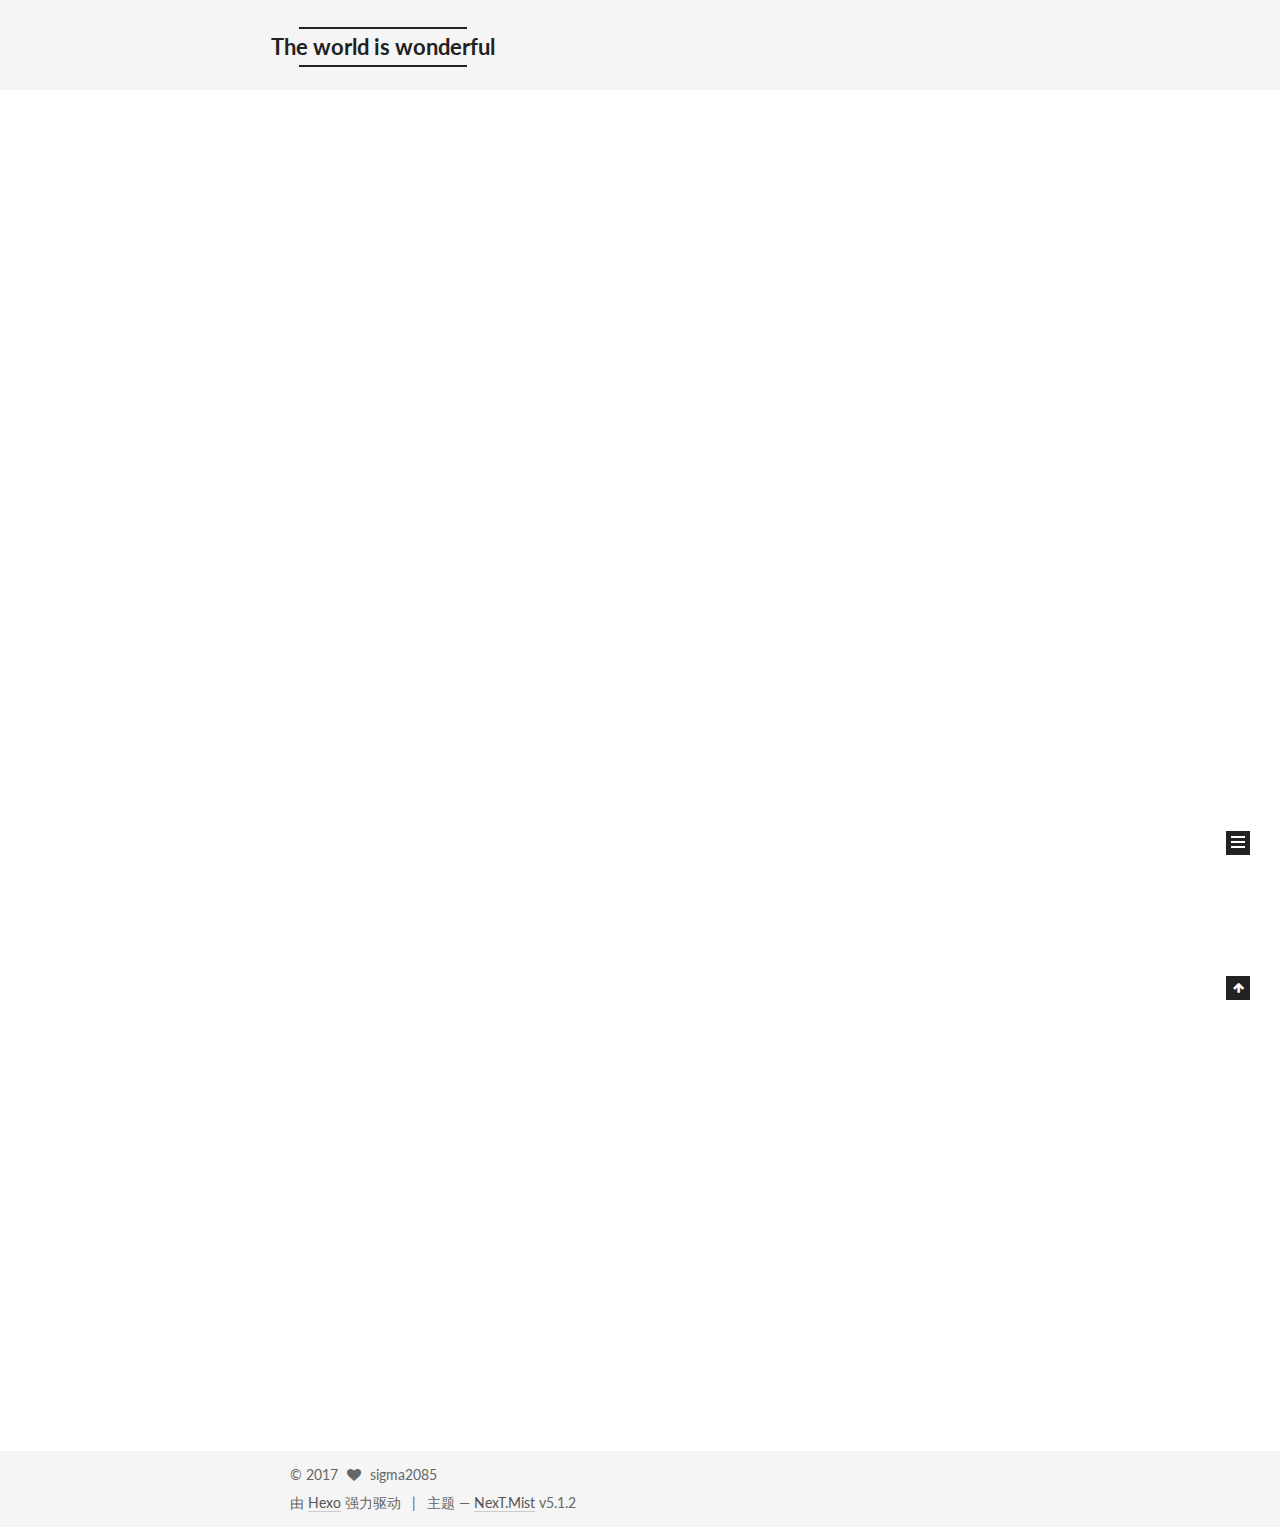
<file: index.html>
<!DOCTYPE html>



  


<html class="theme-next mist use-motion" lang="zh-Hans">
<head>
  <meta charset="UTF-8"/>
<meta http-equiv="X-UA-Compatible" content="IE=edge" />
<meta name="viewport" content="width=device-width, initial-scale=1, maximum-scale=1"/>
<meta name="theme-color" content="#222">









<meta http-equiv="Cache-Control" content="no-transform" />
<meta http-equiv="Cache-Control" content="no-siteapp" />
















  
  
  <link href="/lib/fancybox/source/jquery.fancybox.css?v=2.1.5" rel="stylesheet" type="text/css" />




  
  
  
  

  
    
    
  

  

  

  

  

  
    
    
    <link href="//fonts.googleapis.com/css?family=Lato:300,300italic,400,400italic,700,700italic&subset=latin,latin-ext" rel="stylesheet" type="text/css">
  






<link href="/lib/font-awesome/css/font-awesome.min.css?v=4.6.2" rel="stylesheet" type="text/css" />

<link href="/css/main.css?v=5.1.2" rel="stylesheet" type="text/css" />


  <meta name="keywords" content="Hexo, NexT" />








  <link rel="shortcut icon" type="image/x-icon" href="/favicon.ico?v=5.1.2" />






<meta property="og:type" content="website">
<meta property="og:title" content="The world is wonderful">
<meta property="og:url" content="http://yoursite.com/index.html">
<meta property="og:site_name" content="The world is wonderful">
<meta property="og:locale" content="zh-Hans">
<meta name="twitter:card" content="summary">
<meta name="twitter:title" content="The world is wonderful">



<script type="text/javascript" id="hexo.configurations">
  var NexT = window.NexT || {};
  var CONFIG = {
    root: '/',
    scheme: 'Mist',
    version: '5.1.2',
    sidebar: {"position":"left","display":"post","offset":12,"offset_float":12,"b2t":false,"scrollpercent":false,"onmobile":false},
    fancybox: true,
    tabs: true,
    motion: {"enable":true,"async":false,"transition":{"post_block":"fadeIn","post_header":"slideDownIn","post_body":"slideDownIn","coll_header":"slideLeftIn"}},
    duoshuo: {
      userId: '0',
      author: '博主'
    },
    algolia: {
      applicationID: '',
      apiKey: '',
      indexName: '',
      hits: {"per_page":10},
      labels: {"input_placeholder":"Search for Posts","hits_empty":"We didn't find any results for the search: ${query}","hits_stats":"${hits} results found in ${time} ms"}
    }
  };
</script>



  <link rel="canonical" href="http://yoursite.com/"/>





  <title>The world is wonderful</title>
  








</head>

<body itemscope itemtype="http://schema.org/WebPage" lang="zh-Hans">

  
  
    
  

  <div class="container sidebar-position-left 
  page-home">
    <div class="headband"></div>

    <header id="header" class="header" itemscope itemtype="http://schema.org/WPHeader">
      <div class="header-inner"><div class="site-brand-wrapper">
  <div class="site-meta ">
    

    <div class="custom-logo-site-title">
      <a href="/"  class="brand" rel="start">
        <span class="logo-line-before"><i></i></span>
        <span class="site-title">The world is wonderful</span>
        <span class="logo-line-after"><i></i></span>
      </a>
    </div>
      
        <p class="site-subtitle"></p>
      
  </div>

  <div class="site-nav-toggle">
    <button>
      <span class="btn-bar"></span>
      <span class="btn-bar"></span>
      <span class="btn-bar"></span>
    </button>
  </div>
</div>

<nav class="site-nav">
  

  
    <ul id="menu" class="menu">
      
        
        <li class="menu-item menu-item-home">
          <a href="/" rel="section">
            
              <i class="menu-item-icon fa fa-fw fa-home"></i> <br />
            
            首页
          </a>
        </li>
      
        
        <li class="menu-item menu-item-about">
          <a href="/about/" rel="section">
            
              <i class="menu-item-icon fa fa-fw fa-user"></i> <br />
            
            关于
          </a>
        </li>
      
        
        <li class="menu-item menu-item-categories">
          <a href="/categories/" rel="section">
            
              <i class="menu-item-icon fa fa-fw fa-th"></i> <br />
            
            分类
          </a>
        </li>
      

      
    </ul>
  

  
</nav>



 </div>
    </header>

    <main id="main" class="main">
      <div class="main-inner">
        <div class="content-wrap">
          <div id="content" class="content">
            
  <section id="posts" class="posts-expand">
    
      

  

  
  
  

  <article class="post post-type-normal" itemscope itemtype="http://schema.org/Article">
  
  
  
  <div class="post-block">
    <link itemprop="mainEntityOfPage" href="http://yoursite.com/2017/09/05/精彩的世界/">

    <span hidden itemprop="author" itemscope itemtype="http://schema.org/Person">
      <meta itemprop="name" content="sigma2085">
      <meta itemprop="description" content="">
      <meta itemprop="image" content="/images/avatar.gif">
    </span>

    <span hidden itemprop="publisher" itemscope itemtype="http://schema.org/Organization">
      <meta itemprop="name" content="The world is wonderful">
    </span>

    
      <header class="post-header">

        
        
          <h1 class="post-title" itemprop="name headline">
                
                <a class="post-title-link" href="/2017/09/05/精彩的世界/" itemprop="url">精彩的世界</a></h1>
        

        <div class="post-meta">
          <span class="post-time">
            
              <span class="post-meta-item-icon">
                <i class="fa fa-calendar-o"></i>
              </span>
              
                <span class="post-meta-item-text">发表于</span>
              
              <time title="创建于" itemprop="dateCreated datePublished" datetime="2017-09-05T22:54:42+08:00">
                2017-09-05
              </time>
            

            

            
          </span>

          

          
            
          

          
          

          

          

          

        </div>
      </header>
    

    
    
    
    <div class="post-body" itemprop="articleBody">

      
      

      
        
          
            <p>常用软件列表<br>资源管理器 xyplorer<br>搜索软件 everything/listary</p>

          
        
      
    </div>
    
    
    

    

    

    

    <footer class="post-footer">
      

      

      

      
      
        <div class="post-eof"></div>
      
    </footer>
  </div>
  
  
  
  </article>


    
      

  

  
  
  

  <article class="post post-type-normal" itemscope itemtype="http://schema.org/Article">
  
  
  
  <div class="post-block">
    <link itemprop="mainEntityOfPage" href="http://yoursite.com/2017/09/02/hello-world/">

    <span hidden itemprop="author" itemscope itemtype="http://schema.org/Person">
      <meta itemprop="name" content="sigma2085">
      <meta itemprop="description" content="">
      <meta itemprop="image" content="/images/avatar.gif">
    </span>

    <span hidden itemprop="publisher" itemscope itemtype="http://schema.org/Organization">
      <meta itemprop="name" content="The world is wonderful">
    </span>

    
      <header class="post-header">

        
        
          <h1 class="post-title" itemprop="name headline">
                
                <a class="post-title-link" href="/2017/09/02/hello-world/" itemprop="url">Hello World</a></h1>
        

        <div class="post-meta">
          <span class="post-time">
            
              <span class="post-meta-item-icon">
                <i class="fa fa-calendar-o"></i>
              </span>
              
                <span class="post-meta-item-text">发表于</span>
              
              <time title="创建于" itemprop="dateCreated datePublished" datetime="2017-09-02T11:01:16+08:00">
                2017-09-02
              </time>
            

            

            
          </span>

          

          
            
          

          
          

          

          

          

        </div>
      </header>
    

    
    
    
    <div class="post-body" itemprop="articleBody">

      
      

      
        
          
            <p>Welcome to <a href="https://hexo.io/" target="_blank" rel="external">Hexo</a>! This is your very first post. Check <a href="https://hexo.io/docs/" target="_blank" rel="external">documentation</a> for more info. If you get any problems when using Hexo, you can find the answer in <a href="https://hexo.io/docs/troubleshooting.html" target="_blank" rel="external">troubleshooting</a> or you can ask me on <a href="https://github.com/hexojs/hexo/issues" target="_blank" rel="external">GitHub</a>.</p>
<h2 id="Quick-Start"><a href="#Quick-Start" class="headerlink" title="Quick Start"></a>Quick Start</h2><h3 id="Create-a-new-post"><a href="#Create-a-new-post" class="headerlink" title="Create a new post"></a>Create a new post</h3><figure class="highlight bash"><table><tr><td class="gutter"><pre><div class="line">1</div></pre></td><td class="code"><pre><div class="line">$ hexo new <span class="string">"My New Post"</span></div></pre></td></tr></table></figure>
<p>More info: <a href="https://hexo.io/docs/writing.html" target="_blank" rel="external">Writing</a></p>
<h3 id="Run-server"><a href="#Run-server" class="headerlink" title="Run server"></a>Run server</h3><figure class="highlight bash"><table><tr><td class="gutter"><pre><div class="line">1</div></pre></td><td class="code"><pre><div class="line">$ hexo server</div></pre></td></tr></table></figure>
<p>More info: <a href="https://hexo.io/docs/server.html" target="_blank" rel="external">Server</a></p>
<h3 id="Generate-static-files"><a href="#Generate-static-files" class="headerlink" title="Generate static files"></a>Generate static files</h3><figure class="highlight bash"><table><tr><td class="gutter"><pre><div class="line">1</div></pre></td><td class="code"><pre><div class="line">$ hexo generate</div></pre></td></tr></table></figure>
<p>More info: <a href="https://hexo.io/docs/generating.html" target="_blank" rel="external">Generating</a></p>
<h3 id="Deploy-to-remote-sites"><a href="#Deploy-to-remote-sites" class="headerlink" title="Deploy to remote sites"></a>Deploy to remote sites</h3><figure class="highlight bash"><table><tr><td class="gutter"><pre><div class="line">1</div></pre></td><td class="code"><pre><div class="line">$ hexo deploy</div></pre></td></tr></table></figure>
<p>More info: <a href="https://hexo.io/docs/deployment.html" target="_blank" rel="external">Deployment</a></p>

          
        
      
    </div>
    
    
    

    

    

    

    <footer class="post-footer">
      

      

      

      
      
        <div class="post-eof"></div>
      
    </footer>
  </div>
  
  
  
  </article>


    
  </section>

  


          </div>
          


          

        </div>
        
          
  
  <div class="sidebar-toggle">
    <div class="sidebar-toggle-line-wrap">
      <span class="sidebar-toggle-line sidebar-toggle-line-first"></span>
      <span class="sidebar-toggle-line sidebar-toggle-line-middle"></span>
      <span class="sidebar-toggle-line sidebar-toggle-line-last"></span>
    </div>
  </div>

  <aside id="sidebar" class="sidebar">
    
    <div class="sidebar-inner">

      

      

      <section class="site-overview sidebar-panel sidebar-panel-active">
        <div class="site-author motion-element" itemprop="author" itemscope itemtype="http://schema.org/Person">
          
            <p class="site-author-name" itemprop="name">sigma2085</p>
            <p class="site-description motion-element" itemprop="description"></p>
        </div>

        <nav class="site-state motion-element">

          
            <div class="site-state-item site-state-posts">
            
              <a href="/archives">
            
                <span class="site-state-item-count">2</span>
                <span class="site-state-item-name">日志</span>
              </a>
            </div>
          

          

          

        </nav>

        

        <div class="links-of-author motion-element">
          
        </div>

        
        

        
        

        


      </section>

      

      

    </div>
  </aside>


        
      </div>
    </main>

    <footer id="footer" class="footer">
      <div class="footer-inner">
        <div class="copyright" >
  
  &copy; 
  <span itemprop="copyrightYear">2017</span>
  <span class="with-love">
    <i class="fa fa-heart"></i>
  </span>
  <span class="author" itemprop="copyrightHolder">sigma2085</span>

  
</div>


  <div class="powered-by">由 <a class="theme-link" href="https://hexo.io">Hexo</a> 强力驱动</div>

  <span class="post-meta-divider">|</span>

  <div class="theme-info">主题 &mdash; <a class="theme-link" href="https://github.com/iissnan/hexo-theme-next">NexT.Mist</a> v5.1.2</div>


        







        
      </div>
    </footer>

    
      <div class="back-to-top">
        <i class="fa fa-arrow-up"></i>
        
      </div>
    

  </div>

  

<script type="text/javascript">
  if (Object.prototype.toString.call(window.Promise) !== '[object Function]') {
    window.Promise = null;
  }
</script>









  












  
  <script type="text/javascript" src="/lib/jquery/index.js?v=2.1.3"></script>

  
  <script type="text/javascript" src="/lib/fastclick/lib/fastclick.min.js?v=1.0.6"></script>

  
  <script type="text/javascript" src="/lib/jquery_lazyload/jquery.lazyload.js?v=1.9.7"></script>

  
  <script type="text/javascript" src="/lib/velocity/velocity.min.js?v=1.2.1"></script>

  
  <script type="text/javascript" src="/lib/velocity/velocity.ui.min.js?v=1.2.1"></script>

  
  <script type="text/javascript" src="/lib/fancybox/source/jquery.fancybox.pack.js?v=2.1.5"></script>


  


  <script type="text/javascript" src="/js/src/utils.js?v=5.1.2"></script>

  <script type="text/javascript" src="/js/src/motion.js?v=5.1.2"></script>



  
  

  <script type="text/javascript" src="/js/src/scrollspy.js?v=5.1.2"></script>
<script type="text/javascript" src="/js/src/post-details.js?v=5.1.2"></script>


  

  


  <script type="text/javascript" src="/js/src/bootstrap.js?v=5.1.2"></script>



  


  




	





  





  








  





  

  

  

  

  

  

</body>
</html>
</file>
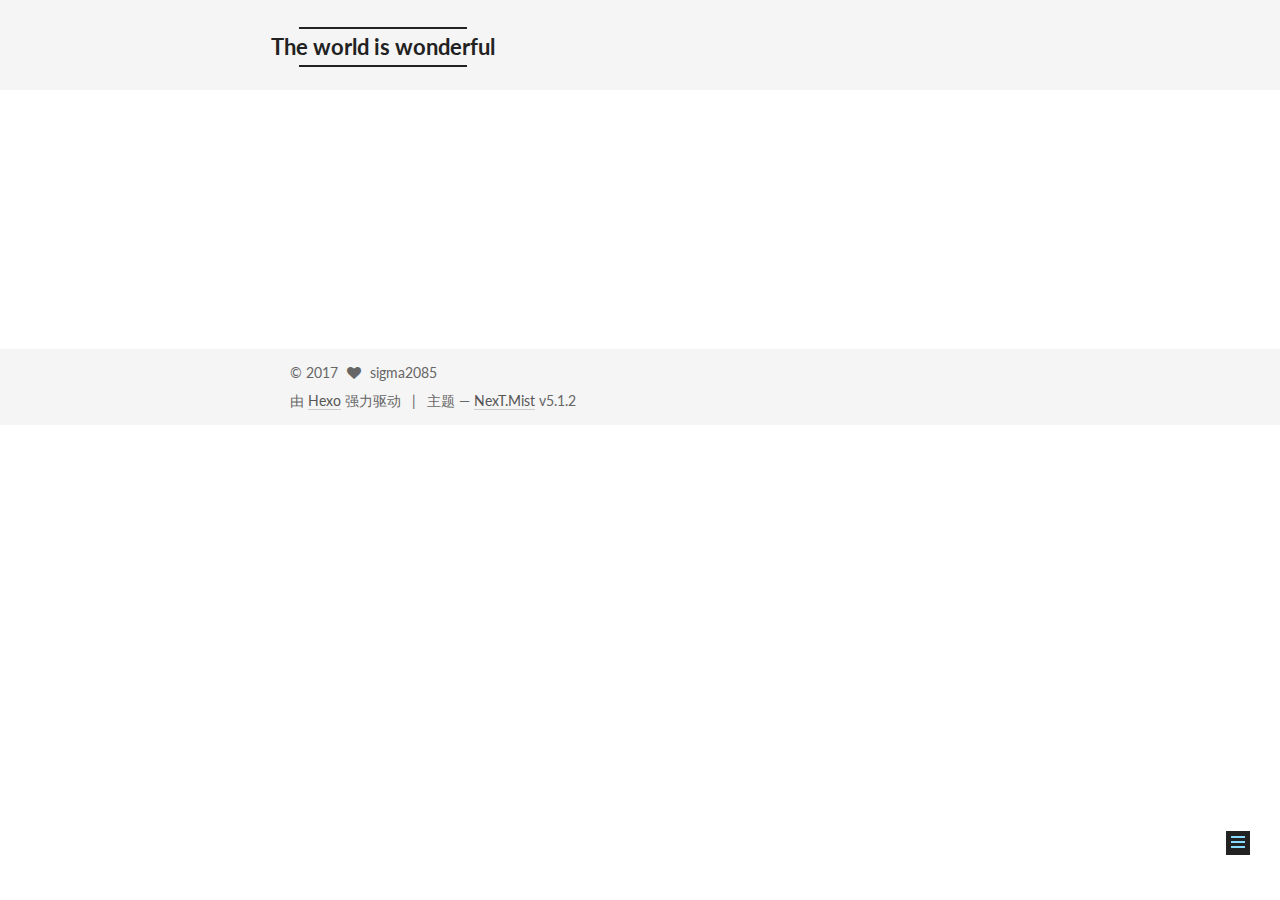
<file: about/index.html>
<!DOCTYPE html>



  


<html class="theme-next mist use-motion" lang="zh-Hans">
<head>
  <meta charset="UTF-8"/>
<meta http-equiv="X-UA-Compatible" content="IE=edge" />
<meta name="viewport" content="width=device-width, initial-scale=1, maximum-scale=1"/>
<meta name="theme-color" content="#222">









<meta http-equiv="Cache-Control" content="no-transform" />
<meta http-equiv="Cache-Control" content="no-siteapp" />
















  
  
  <link href="/lib/fancybox/source/jquery.fancybox.css?v=2.1.5" rel="stylesheet" type="text/css" />




  
  
  
  

  
    
    
  

  

  

  

  

  
    
    
    <link href="//fonts.googleapis.com/css?family=Lato:300,300italic,400,400italic,700,700italic&subset=latin,latin-ext" rel="stylesheet" type="text/css">
  






<link href="/lib/font-awesome/css/font-awesome.min.css?v=4.6.2" rel="stylesheet" type="text/css" />

<link href="/css/main.css?v=5.1.2" rel="stylesheet" type="text/css" />


  <meta name="keywords" content="Hexo, NexT" />








  <link rel="shortcut icon" type="image/x-icon" href="/favicon.ico?v=5.1.2" />






<meta property="og:type" content="website">
<meta property="og:title" content="about">
<meta property="og:url" content="http://yoursite.com/about/index.html">
<meta property="og:site_name" content="The world is wonderful">
<meta property="og:locale" content="zh-Hans">
<meta property="og:updated_time" content="2017-09-05T15:10:53.002Z">
<meta name="twitter:card" content="summary">
<meta name="twitter:title" content="about">



<script type="text/javascript" id="hexo.configurations">
  var NexT = window.NexT || {};
  var CONFIG = {
    root: '/',
    scheme: 'Mist',
    version: '5.1.2',
    sidebar: {"position":"left","display":"post","offset":12,"offset_float":12,"b2t":false,"scrollpercent":false,"onmobile":false},
    fancybox: true,
    tabs: true,
    motion: {"enable":true,"async":false,"transition":{"post_block":"fadeIn","post_header":"slideDownIn","post_body":"slideDownIn","coll_header":"slideLeftIn"}},
    duoshuo: {
      userId: '0',
      author: '博主'
    },
    algolia: {
      applicationID: '',
      apiKey: '',
      indexName: '',
      hits: {"per_page":10},
      labels: {"input_placeholder":"Search for Posts","hits_empty":"We didn't find any results for the search: ${query}","hits_stats":"${hits} results found in ${time} ms"}
    }
  };
</script>



  <link rel="canonical" href="http://yoursite.com/about/"/>





  <title>about | The world is wonderful</title>
  








</head>

<body itemscope itemtype="http://schema.org/WebPage" lang="zh-Hans">

  
  
    
  

  <div class="container sidebar-position-left page-post-detail">
    <div class="headband"></div>

    <header id="header" class="header" itemscope itemtype="http://schema.org/WPHeader">
      <div class="header-inner"><div class="site-brand-wrapper">
  <div class="site-meta ">
    

    <div class="custom-logo-site-title">
      <a href="/"  class="brand" rel="start">
        <span class="logo-line-before"><i></i></span>
        <span class="site-title">The world is wonderful</span>
        <span class="logo-line-after"><i></i></span>
      </a>
    </div>
      
        <p class="site-subtitle"></p>
      
  </div>

  <div class="site-nav-toggle">
    <button>
      <span class="btn-bar"></span>
      <span class="btn-bar"></span>
      <span class="btn-bar"></span>
    </button>
  </div>
</div>

<nav class="site-nav">
  

  
    <ul id="menu" class="menu">
      
        
        <li class="menu-item menu-item-home">
          <a href="/" rel="section">
            
              <i class="menu-item-icon fa fa-fw fa-home"></i> <br />
            
            首页
          </a>
        </li>
      
        
        <li class="menu-item menu-item-about">
          <a href="/about/" rel="section">
            
              <i class="menu-item-icon fa fa-fw fa-user"></i> <br />
            
            关于
          </a>
        </li>
      
        
        <li class="menu-item menu-item-categories">
          <a href="/categories/" rel="section">
            
              <i class="menu-item-icon fa fa-fw fa-th"></i> <br />
            
            分类
          </a>
        </li>
      

      
    </ul>
  

  
</nav>



 </div>
    </header>

    <main id="main" class="main">
      <div class="main-inner">
        <div class="content-wrap">
          <div id="content" class="content">
            

  <div id="posts" class="posts-expand">
    
    
    
    <div class="post-block page">
      <header class="post-header">

	<h1 class="post-title" itemprop="name headline">about</h1>



</header>

      
      
      
      <div class="post-body">
        
        
          
        
      </div>
      
      
      
    </div>
    
    
    
  </div>


          </div>
          


          
  <div class="comments" id="comments">
    
  </div>


        </div>
        
          
  
  <div class="sidebar-toggle">
    <div class="sidebar-toggle-line-wrap">
      <span class="sidebar-toggle-line sidebar-toggle-line-first"></span>
      <span class="sidebar-toggle-line sidebar-toggle-line-middle"></span>
      <span class="sidebar-toggle-line sidebar-toggle-line-last"></span>
    </div>
  </div>

  <aside id="sidebar" class="sidebar">
    
    <div class="sidebar-inner">

      

      

      <section class="site-overview sidebar-panel sidebar-panel-active">
        <div class="site-author motion-element" itemprop="author" itemscope itemtype="http://schema.org/Person">
          
            <p class="site-author-name" itemprop="name">sigma2085</p>
            <p class="site-description motion-element" itemprop="description"></p>
        </div>

        <nav class="site-state motion-element">

          
            <div class="site-state-item site-state-posts">
            
              <a href="/archives">
            
                <span class="site-state-item-count">2</span>
                <span class="site-state-item-name">日志</span>
              </a>
            </div>
          

          

          

        </nav>

        

        <div class="links-of-author motion-element">
          
        </div>

        
        

        
        

        


      </section>

      

      

    </div>
  </aside>


        
      </div>
    </main>

    <footer id="footer" class="footer">
      <div class="footer-inner">
        <div class="copyright" >
  
  &copy; 
  <span itemprop="copyrightYear">2017</span>
  <span class="with-love">
    <i class="fa fa-heart"></i>
  </span>
  <span class="author" itemprop="copyrightHolder">sigma2085</span>

  
</div>


  <div class="powered-by">由 <a class="theme-link" href="https://hexo.io">Hexo</a> 强力驱动</div>

  <span class="post-meta-divider">|</span>

  <div class="theme-info">主题 &mdash; <a class="theme-link" href="https://github.com/iissnan/hexo-theme-next">NexT.Mist</a> v5.1.2</div>


        







        
      </div>
    </footer>

    
      <div class="back-to-top">
        <i class="fa fa-arrow-up"></i>
        
      </div>
    

  </div>

  

<script type="text/javascript">
  if (Object.prototype.toString.call(window.Promise) !== '[object Function]') {
    window.Promise = null;
  }
</script>









  












  
  <script type="text/javascript" src="/lib/jquery/index.js?v=2.1.3"></script>

  
  <script type="text/javascript" src="/lib/fastclick/lib/fastclick.min.js?v=1.0.6"></script>

  
  <script type="text/javascript" src="/lib/jquery_lazyload/jquery.lazyload.js?v=1.9.7"></script>

  
  <script type="text/javascript" src="/lib/velocity/velocity.min.js?v=1.2.1"></script>

  
  <script type="text/javascript" src="/lib/velocity/velocity.ui.min.js?v=1.2.1"></script>

  
  <script type="text/javascript" src="/lib/fancybox/source/jquery.fancybox.pack.js?v=2.1.5"></script>


  


  <script type="text/javascript" src="/js/src/utils.js?v=5.1.2"></script>

  <script type="text/javascript" src="/js/src/motion.js?v=5.1.2"></script>



  
  

  <script type="text/javascript" src="/js/src/scrollspy.js?v=5.1.2"></script>
<script type="text/javascript" src="/js/src/post-details.js?v=5.1.2"></script>


  

  


  <script type="text/javascript" src="/js/src/bootstrap.js?v=5.1.2"></script>



  


  




	





  





  








  





  

  

  

  

  

  

</body>
</html>
</file>
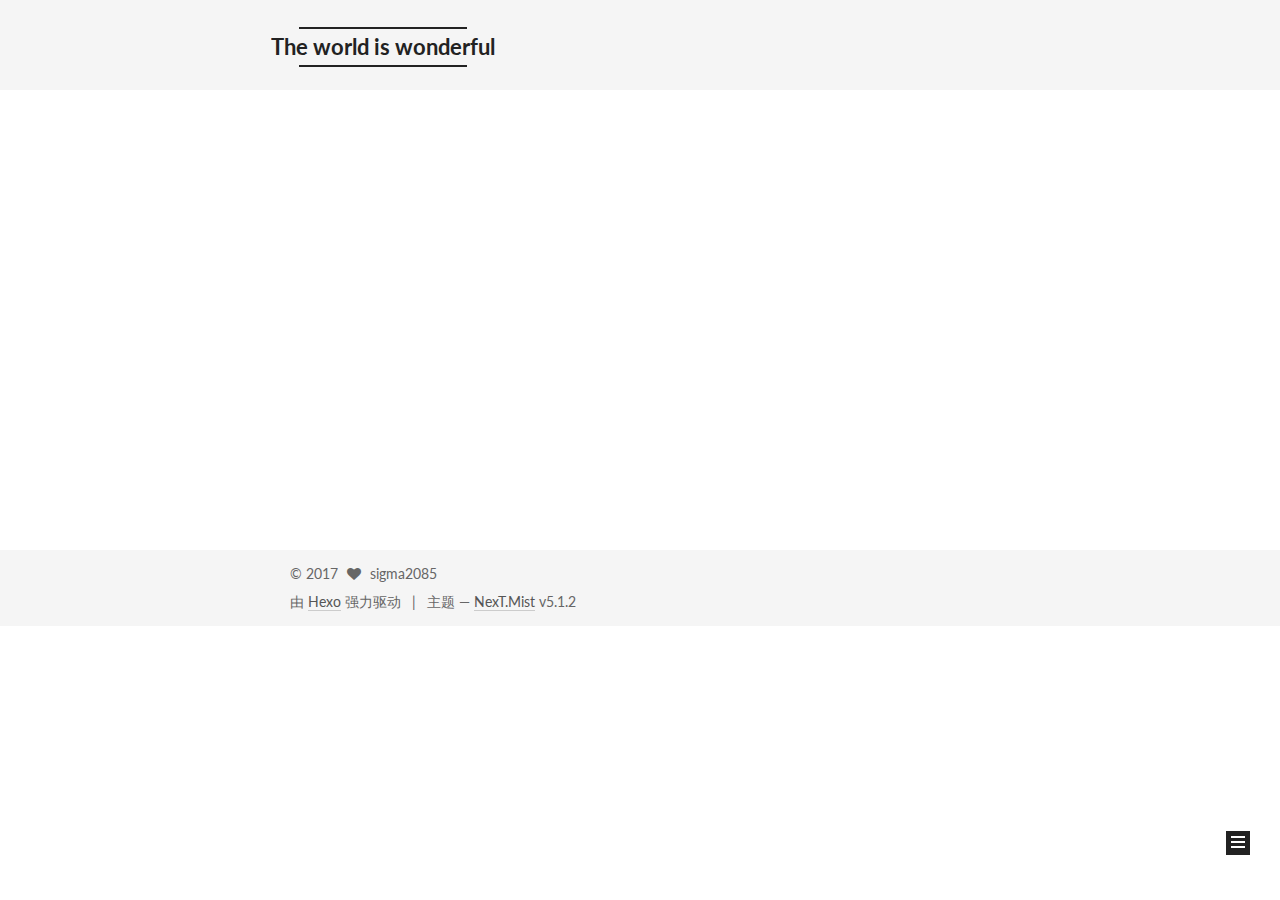
<file: archives/index.html>
<!DOCTYPE html>



  


<html class="theme-next mist use-motion" lang="zh-Hans">
<head>
  <meta charset="UTF-8"/>
<meta http-equiv="X-UA-Compatible" content="IE=edge" />
<meta name="viewport" content="width=device-width, initial-scale=1, maximum-scale=1"/>
<meta name="theme-color" content="#222">









<meta http-equiv="Cache-Control" content="no-transform" />
<meta http-equiv="Cache-Control" content="no-siteapp" />
















  
  
  <link href="/lib/fancybox/source/jquery.fancybox.css?v=2.1.5" rel="stylesheet" type="text/css" />




  
  
  
  

  
    
    
  

  

  

  

  

  
    
    
    <link href="//fonts.googleapis.com/css?family=Lato:300,300italic,400,400italic,700,700italic&subset=latin,latin-ext" rel="stylesheet" type="text/css">
  






<link href="/lib/font-awesome/css/font-awesome.min.css?v=4.6.2" rel="stylesheet" type="text/css" />

<link href="/css/main.css?v=5.1.2" rel="stylesheet" type="text/css" />


  <meta name="keywords" content="Hexo, NexT" />








  <link rel="shortcut icon" type="image/x-icon" href="/favicon.ico?v=5.1.2" />






<meta property="og:type" content="website">
<meta property="og:title" content="The world is wonderful">
<meta property="og:url" content="http://yoursite.com/archives/index.html">
<meta property="og:site_name" content="The world is wonderful">
<meta property="og:locale" content="zh-Hans">
<meta name="twitter:card" content="summary">
<meta name="twitter:title" content="The world is wonderful">



<script type="text/javascript" id="hexo.configurations">
  var NexT = window.NexT || {};
  var CONFIG = {
    root: '/',
    scheme: 'Mist',
    version: '5.1.2',
    sidebar: {"position":"left","display":"post","offset":12,"offset_float":12,"b2t":false,"scrollpercent":false,"onmobile":false},
    fancybox: true,
    tabs: true,
    motion: {"enable":true,"async":false,"transition":{"post_block":"fadeIn","post_header":"slideDownIn","post_body":"slideDownIn","coll_header":"slideLeftIn"}},
    duoshuo: {
      userId: '0',
      author: '博主'
    },
    algolia: {
      applicationID: '',
      apiKey: '',
      indexName: '',
      hits: {"per_page":10},
      labels: {"input_placeholder":"Search for Posts","hits_empty":"We didn't find any results for the search: ${query}","hits_stats":"${hits} results found in ${time} ms"}
    }
  };
</script>



  <link rel="canonical" href="http://yoursite.com/archives/"/>





  <title>归档 | The world is wonderful</title>
  








</head>

<body itemscope itemtype="http://schema.org/WebPage" lang="zh-Hans">

  
  
    
  

  <div class="container sidebar-position-left page-archive">
    <div class="headband"></div>

    <header id="header" class="header" itemscope itemtype="http://schema.org/WPHeader">
      <div class="header-inner"><div class="site-brand-wrapper">
  <div class="site-meta ">
    

    <div class="custom-logo-site-title">
      <a href="/"  class="brand" rel="start">
        <span class="logo-line-before"><i></i></span>
        <span class="site-title">The world is wonderful</span>
        <span class="logo-line-after"><i></i></span>
      </a>
    </div>
      
        <p class="site-subtitle"></p>
      
  </div>

  <div class="site-nav-toggle">
    <button>
      <span class="btn-bar"></span>
      <span class="btn-bar"></span>
      <span class="btn-bar"></span>
    </button>
  </div>
</div>

<nav class="site-nav">
  

  
    <ul id="menu" class="menu">
      
        
        <li class="menu-item menu-item-home">
          <a href="/" rel="section">
            
              <i class="menu-item-icon fa fa-fw fa-home"></i> <br />
            
            首页
          </a>
        </li>
      
        
        <li class="menu-item menu-item-about">
          <a href="/about/" rel="section">
            
              <i class="menu-item-icon fa fa-fw fa-user"></i> <br />
            
            关于
          </a>
        </li>
      
        
        <li class="menu-item menu-item-categories">
          <a href="/categories/" rel="section">
            
              <i class="menu-item-icon fa fa-fw fa-th"></i> <br />
            
            分类
          </a>
        </li>
      

      
    </ul>
  

  
</nav>



 </div>
    </header>

    <main id="main" class="main">
      <div class="main-inner">
        <div class="content-wrap">
          <div id="content" class="content">
            

  
  
  
  <div class="post-block archive">
    <div id="posts" class="posts-collapse">
      <span class="archive-move-on"></span>

      <span class="archive-page-counter">
        
        
        
          
        
        嗯..! 目前共计 2 篇日志。 继续努力。
      </span>

      

        
        
        

        
          
          <div class="collection-title">
            <h1 class="archive-year" id="archive-year-2017">2017</h1>
          </div>
        
        

        

  <article class="post post-type-normal" itemscope itemtype="http://schema.org/Article">
    <header class="post-header">

      <h2 class="post-title">
        
            <a class="post-title-link" href="/2017/09/05/精彩的世界/" itemprop="url">
              
                <span itemprop="name">精彩的世界</span>
              
            </a>
        
      </h2>

      <div class="post-meta">
        <time class="post-time" itemprop="dateCreated"
              datetime="2017-09-05T22:54:42+08:00"
              content="2017-09-05" >
          09-05
        </time>
      </div>

    </header>
  </article>



      

        
        
        

        
        

        

  <article class="post post-type-normal" itemscope itemtype="http://schema.org/Article">
    <header class="post-header">

      <h2 class="post-title">
        
            <a class="post-title-link" href="/2017/09/02/hello-world/" itemprop="url">
              
                <span itemprop="name">Hello World</span>
              
            </a>
        
      </h2>

      <div class="post-meta">
        <time class="post-time" itemprop="dateCreated"
              datetime="2017-09-02T11:01:16+08:00"
              content="2017-09-02" >
          09-02
        </time>
      </div>

    </header>
  </article>



      

    </div>
  </div>
  
  
  

  



          </div>
          


          

        </div>
        
          
  
  <div class="sidebar-toggle">
    <div class="sidebar-toggle-line-wrap">
      <span class="sidebar-toggle-line sidebar-toggle-line-first"></span>
      <span class="sidebar-toggle-line sidebar-toggle-line-middle"></span>
      <span class="sidebar-toggle-line sidebar-toggle-line-last"></span>
    </div>
  </div>

  <aside id="sidebar" class="sidebar">
    
    <div class="sidebar-inner">

      

      

      <section class="site-overview sidebar-panel sidebar-panel-active">
        <div class="site-author motion-element" itemprop="author" itemscope itemtype="http://schema.org/Person">
          
            <p class="site-author-name" itemprop="name">sigma2085</p>
            <p class="site-description motion-element" itemprop="description"></p>
        </div>

        <nav class="site-state motion-element">

          
            <div class="site-state-item site-state-posts">
            
              <a href="/archives">
            
                <span class="site-state-item-count">2</span>
                <span class="site-state-item-name">日志</span>
              </a>
            </div>
          

          

          

        </nav>

        

        <div class="links-of-author motion-element">
          
        </div>

        
        

        
        

        


      </section>

      

      

    </div>
  </aside>


        
      </div>
    </main>

    <footer id="footer" class="footer">
      <div class="footer-inner">
        <div class="copyright" >
  
  &copy; 
  <span itemprop="copyrightYear">2017</span>
  <span class="with-love">
    <i class="fa fa-heart"></i>
  </span>
  <span class="author" itemprop="copyrightHolder">sigma2085</span>

  
</div>


  <div class="powered-by">由 <a class="theme-link" href="https://hexo.io">Hexo</a> 强力驱动</div>

  <span class="post-meta-divider">|</span>

  <div class="theme-info">主题 &mdash; <a class="theme-link" href="https://github.com/iissnan/hexo-theme-next">NexT.Mist</a> v5.1.2</div>


        







        
      </div>
    </footer>

    
      <div class="back-to-top">
        <i class="fa fa-arrow-up"></i>
        
      </div>
    

  </div>

  

<script type="text/javascript">
  if (Object.prototype.toString.call(window.Promise) !== '[object Function]') {
    window.Promise = null;
  }
</script>









  












  
  <script type="text/javascript" src="/lib/jquery/index.js?v=2.1.3"></script>

  
  <script type="text/javascript" src="/lib/fastclick/lib/fastclick.min.js?v=1.0.6"></script>

  
  <script type="text/javascript" src="/lib/jquery_lazyload/jquery.lazyload.js?v=1.9.7"></script>

  
  <script type="text/javascript" src="/lib/velocity/velocity.min.js?v=1.2.1"></script>

  
  <script type="text/javascript" src="/lib/velocity/velocity.ui.min.js?v=1.2.1"></script>

  
  <script type="text/javascript" src="/lib/fancybox/source/jquery.fancybox.pack.js?v=2.1.5"></script>


  


  <script type="text/javascript" src="/js/src/utils.js?v=5.1.2"></script>

  <script type="text/javascript" src="/js/src/motion.js?v=5.1.2"></script>



  
  

  <script type="text/javascript" src="/js/src/scrollspy.js?v=5.1.2"></script>
<script type="text/javascript" src="/js/src/post-details.js?v=5.1.2"></script>


  

  


  <script type="text/javascript" src="/js/src/bootstrap.js?v=5.1.2"></script>



  


  




	





  





  








  





  

  

  

  

  

  

</body>
</html>
</file>
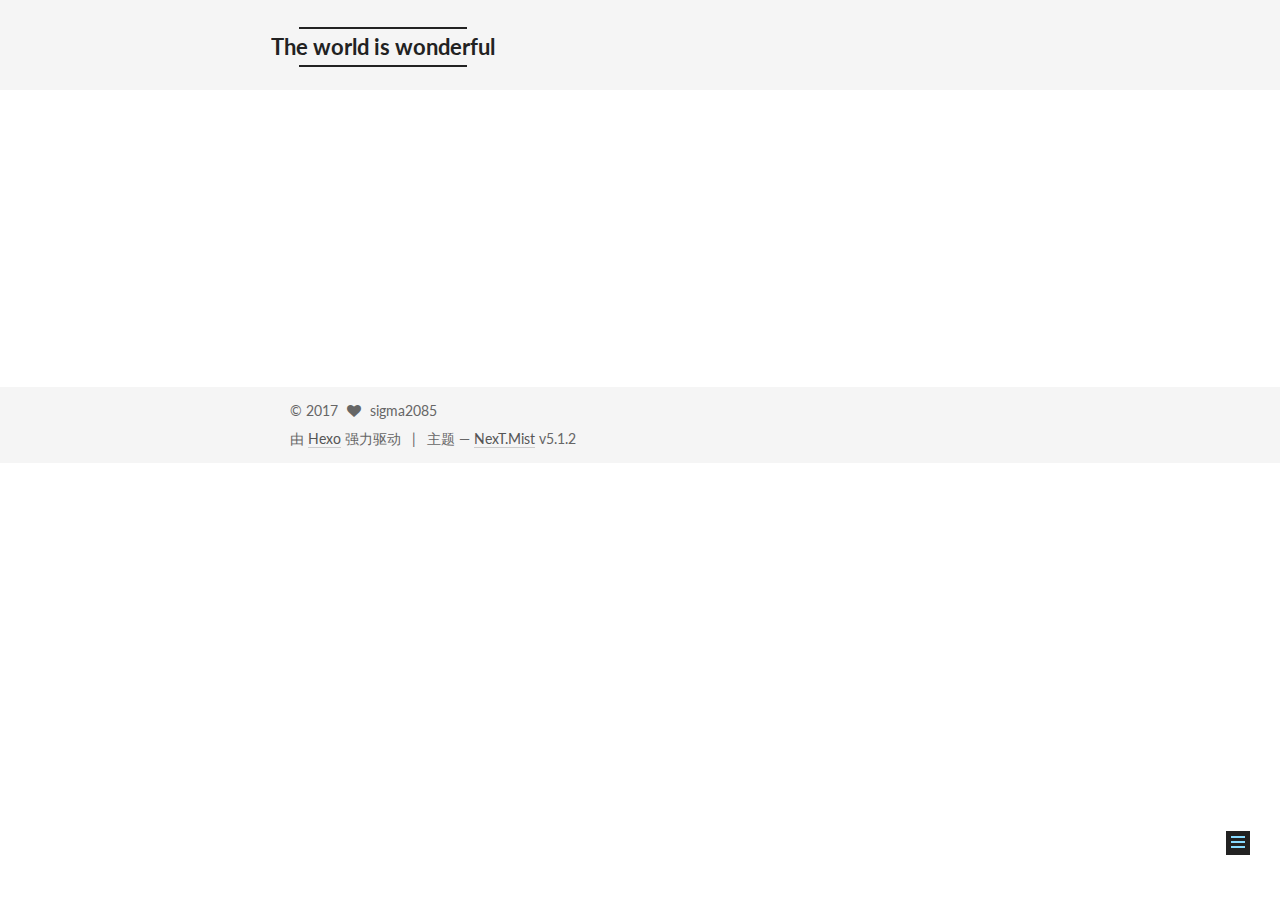
<file: categories/index.html>
<!DOCTYPE html>



  


<html class="theme-next mist use-motion" lang="zh-Hans">
<head>
  <meta charset="UTF-8"/>
<meta http-equiv="X-UA-Compatible" content="IE=edge" />
<meta name="viewport" content="width=device-width, initial-scale=1, maximum-scale=1"/>
<meta name="theme-color" content="#222">









<meta http-equiv="Cache-Control" content="no-transform" />
<meta http-equiv="Cache-Control" content="no-siteapp" />
















  
  
  <link href="/lib/fancybox/source/jquery.fancybox.css?v=2.1.5" rel="stylesheet" type="text/css" />




  
  
  
  

  
    
    
  

  

  

  

  

  
    
    
    <link href="//fonts.googleapis.com/css?family=Lato:300,300italic,400,400italic,700,700italic&subset=latin,latin-ext" rel="stylesheet" type="text/css">
  






<link href="/lib/font-awesome/css/font-awesome.min.css?v=4.6.2" rel="stylesheet" type="text/css" />

<link href="/css/main.css?v=5.1.2" rel="stylesheet" type="text/css" />


  <meta name="keywords" content="Hexo, NexT" />








  <link rel="shortcut icon" type="image/x-icon" href="/favicon.ico?v=5.1.2" />






<meta property="og:type" content="website">
<meta property="og:title" content="categories">
<meta property="og:url" content="http://yoursite.com/categories/index.html">
<meta property="og:site_name" content="The world is wonderful">
<meta property="og:locale" content="zh-Hans">
<meta property="og:updated_time" content="2017-09-05T15:11:58.017Z">
<meta name="twitter:card" content="summary">
<meta name="twitter:title" content="categories">



<script type="text/javascript" id="hexo.configurations">
  var NexT = window.NexT || {};
  var CONFIG = {
    root: '/',
    scheme: 'Mist',
    version: '5.1.2',
    sidebar: {"position":"left","display":"post","offset":12,"offset_float":12,"b2t":false,"scrollpercent":false,"onmobile":false},
    fancybox: true,
    tabs: true,
    motion: {"enable":true,"async":false,"transition":{"post_block":"fadeIn","post_header":"slideDownIn","post_body":"slideDownIn","coll_header":"slideLeftIn"}},
    duoshuo: {
      userId: '0',
      author: '博主'
    },
    algolia: {
      applicationID: '',
      apiKey: '',
      indexName: '',
      hits: {"per_page":10},
      labels: {"input_placeholder":"Search for Posts","hits_empty":"We didn't find any results for the search: ${query}","hits_stats":"${hits} results found in ${time} ms"}
    }
  };
</script>



  <link rel="canonical" href="http://yoursite.com/categories/"/>





  <title>categories | The world is wonderful</title>
  








</head>

<body itemscope itemtype="http://schema.org/WebPage" lang="zh-Hans">

  
  
    
  

  <div class="container sidebar-position-left page-post-detail">
    <div class="headband"></div>

    <header id="header" class="header" itemscope itemtype="http://schema.org/WPHeader">
      <div class="header-inner"><div class="site-brand-wrapper">
  <div class="site-meta ">
    

    <div class="custom-logo-site-title">
      <a href="/"  class="brand" rel="start">
        <span class="logo-line-before"><i></i></span>
        <span class="site-title">The world is wonderful</span>
        <span class="logo-line-after"><i></i></span>
      </a>
    </div>
      
        <p class="site-subtitle"></p>
      
  </div>

  <div class="site-nav-toggle">
    <button>
      <span class="btn-bar"></span>
      <span class="btn-bar"></span>
      <span class="btn-bar"></span>
    </button>
  </div>
</div>

<nav class="site-nav">
  

  
    <ul id="menu" class="menu">
      
        
        <li class="menu-item menu-item-home">
          <a href="/" rel="section">
            
              <i class="menu-item-icon fa fa-fw fa-home"></i> <br />
            
            首页
          </a>
        </li>
      
        
        <li class="menu-item menu-item-about">
          <a href="/about/" rel="section">
            
              <i class="menu-item-icon fa fa-fw fa-user"></i> <br />
            
            关于
          </a>
        </li>
      
        
        <li class="menu-item menu-item-categories">
          <a href="/categories/" rel="section">
            
              <i class="menu-item-icon fa fa-fw fa-th"></i> <br />
            
            分类
          </a>
        </li>
      

      
    </ul>
  

  
</nav>



 </div>
    </header>

    <main id="main" class="main">
      <div class="main-inner">
        <div class="content-wrap">
          <div id="content" class="content">
            

  <div id="posts" class="posts-expand">
    
    
    
    <div class="post-block page">
      <header class="post-header">

	<h1 class="post-title" itemprop="name headline">categories</h1>



</header>

      
      
      
      <div class="post-body">
        
        
          <div class="category-all-page">
            <div class="category-all-title">
                暂无分类
            </div>
            <div class="category-all">
              
            </div>
          </div>
        
      </div>
      
      
      
    </div>
    
    
    
  </div>


          </div>
          


          
  <div class="comments" id="comments">
    
  </div>


        </div>
        
          
  
  <div class="sidebar-toggle">
    <div class="sidebar-toggle-line-wrap">
      <span class="sidebar-toggle-line sidebar-toggle-line-first"></span>
      <span class="sidebar-toggle-line sidebar-toggle-line-middle"></span>
      <span class="sidebar-toggle-line sidebar-toggle-line-last"></span>
    </div>
  </div>

  <aside id="sidebar" class="sidebar">
    
    <div class="sidebar-inner">

      

      

      <section class="site-overview sidebar-panel sidebar-panel-active">
        <div class="site-author motion-element" itemprop="author" itemscope itemtype="http://schema.org/Person">
          
            <p class="site-author-name" itemprop="name">sigma2085</p>
            <p class="site-description motion-element" itemprop="description"></p>
        </div>

        <nav class="site-state motion-element">

          
            <div class="site-state-item site-state-posts">
            
              <a href="/archives">
            
                <span class="site-state-item-count">2</span>
                <span class="site-state-item-name">日志</span>
              </a>
            </div>
          

          

          

        </nav>

        

        <div class="links-of-author motion-element">
          
        </div>

        
        

        
        

        


      </section>

      

      

    </div>
  </aside>


        
      </div>
    </main>

    <footer id="footer" class="footer">
      <div class="footer-inner">
        <div class="copyright" >
  
  &copy; 
  <span itemprop="copyrightYear">2017</span>
  <span class="with-love">
    <i class="fa fa-heart"></i>
  </span>
  <span class="author" itemprop="copyrightHolder">sigma2085</span>

  
</div>


  <div class="powered-by">由 <a class="theme-link" href="https://hexo.io">Hexo</a> 强力驱动</div>

  <span class="post-meta-divider">|</span>

  <div class="theme-info">主题 &mdash; <a class="theme-link" href="https://github.com/iissnan/hexo-theme-next">NexT.Mist</a> v5.1.2</div>


        







        
      </div>
    </footer>

    
      <div class="back-to-top">
        <i class="fa fa-arrow-up"></i>
        
      </div>
    

  </div>

  

<script type="text/javascript">
  if (Object.prototype.toString.call(window.Promise) !== '[object Function]') {
    window.Promise = null;
  }
</script>









  












  
  <script type="text/javascript" src="/lib/jquery/index.js?v=2.1.3"></script>

  
  <script type="text/javascript" src="/lib/fastclick/lib/fastclick.min.js?v=1.0.6"></script>

  
  <script type="text/javascript" src="/lib/jquery_lazyload/jquery.lazyload.js?v=1.9.7"></script>

  
  <script type="text/javascript" src="/lib/velocity/velocity.min.js?v=1.2.1"></script>

  
  <script type="text/javascript" src="/lib/velocity/velocity.ui.min.js?v=1.2.1"></script>

  
  <script type="text/javascript" src="/lib/fancybox/source/jquery.fancybox.pack.js?v=2.1.5"></script>


  


  <script type="text/javascript" src="/js/src/utils.js?v=5.1.2"></script>

  <script type="text/javascript" src="/js/src/motion.js?v=5.1.2"></script>



  
  

  <script type="text/javascript" src="/js/src/scrollspy.js?v=5.1.2"></script>
<script type="text/javascript" src="/js/src/post-details.js?v=5.1.2"></script>


  

  


  <script type="text/javascript" src="/js/src/bootstrap.js?v=5.1.2"></script>



  


  




	





  





  








  





  

  

  

  

  

  

</body>
</html>
</file>
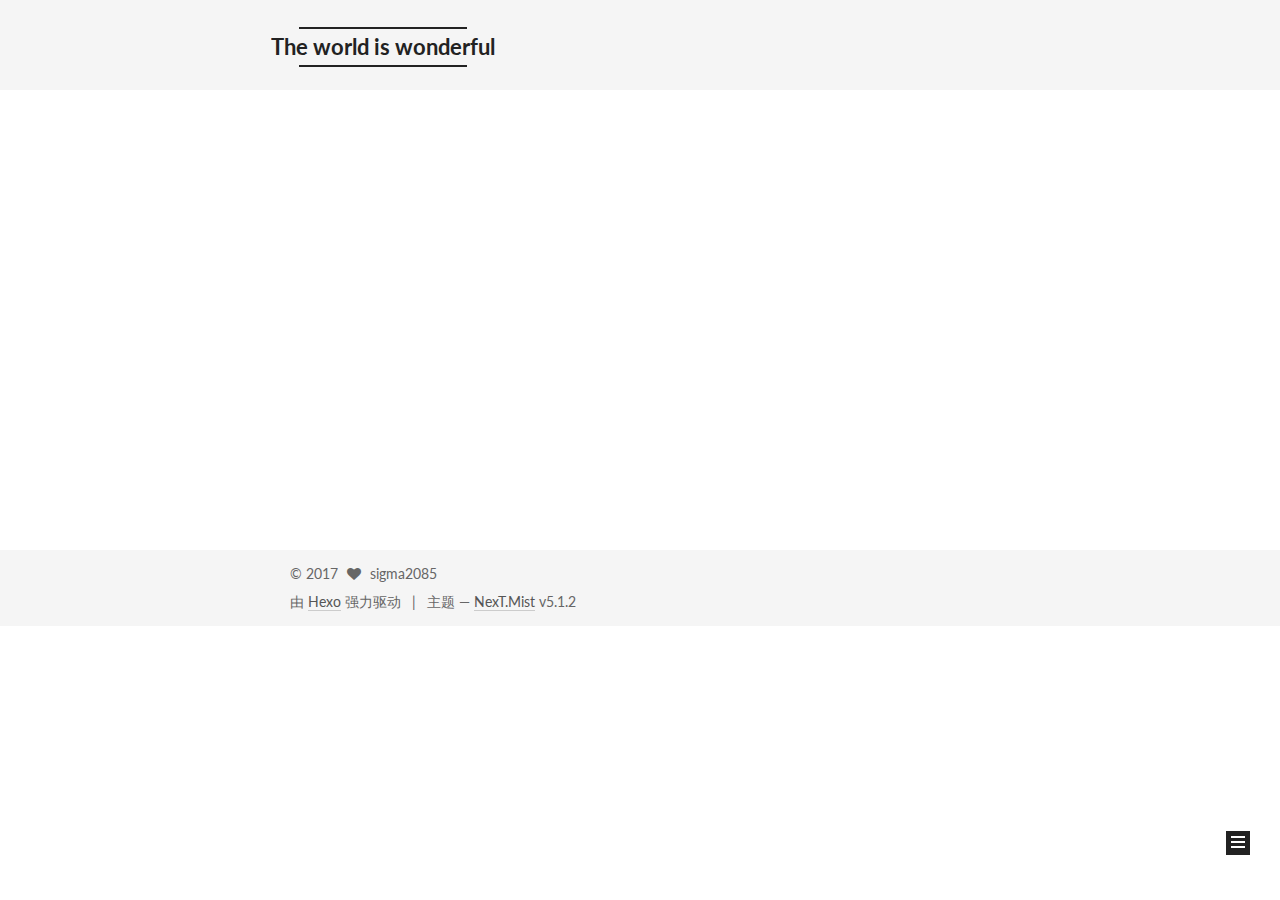
<file: archives/2017/index.html>
<!DOCTYPE html>



  


<html class="theme-next mist use-motion" lang="zh-Hans">
<head>
  <meta charset="UTF-8"/>
<meta http-equiv="X-UA-Compatible" content="IE=edge" />
<meta name="viewport" content="width=device-width, initial-scale=1, maximum-scale=1"/>
<meta name="theme-color" content="#222">









<meta http-equiv="Cache-Control" content="no-transform" />
<meta http-equiv="Cache-Control" content="no-siteapp" />
















  
  
  <link href="/lib/fancybox/source/jquery.fancybox.css?v=2.1.5" rel="stylesheet" type="text/css" />




  
  
  
  

  
    
    
  

  

  

  

  

  
    
    
    <link href="//fonts.googleapis.com/css?family=Lato:300,300italic,400,400italic,700,700italic&subset=latin,latin-ext" rel="stylesheet" type="text/css">
  






<link href="/lib/font-awesome/css/font-awesome.min.css?v=4.6.2" rel="stylesheet" type="text/css" />

<link href="/css/main.css?v=5.1.2" rel="stylesheet" type="text/css" />


  <meta name="keywords" content="Hexo, NexT" />








  <link rel="shortcut icon" type="image/x-icon" href="/favicon.ico?v=5.1.2" />






<meta property="og:type" content="website">
<meta property="og:title" content="The world is wonderful">
<meta property="og:url" content="http://yoursite.com/archives/2017/index.html">
<meta property="og:site_name" content="The world is wonderful">
<meta property="og:locale" content="zh-Hans">
<meta name="twitter:card" content="summary">
<meta name="twitter:title" content="The world is wonderful">



<script type="text/javascript" id="hexo.configurations">
  var NexT = window.NexT || {};
  var CONFIG = {
    root: '/',
    scheme: 'Mist',
    version: '5.1.2',
    sidebar: {"position":"left","display":"post","offset":12,"offset_float":12,"b2t":false,"scrollpercent":false,"onmobile":false},
    fancybox: true,
    tabs: true,
    motion: {"enable":true,"async":false,"transition":{"post_block":"fadeIn","post_header":"slideDownIn","post_body":"slideDownIn","coll_header":"slideLeftIn"}},
    duoshuo: {
      userId: '0',
      author: '博主'
    },
    algolia: {
      applicationID: '',
      apiKey: '',
      indexName: '',
      hits: {"per_page":10},
      labels: {"input_placeholder":"Search for Posts","hits_empty":"We didn't find any results for the search: ${query}","hits_stats":"${hits} results found in ${time} ms"}
    }
  };
</script>



  <link rel="canonical" href="http://yoursite.com/archives/2017/"/>





  <title>归档 | The world is wonderful</title>
  








</head>

<body itemscope itemtype="http://schema.org/WebPage" lang="zh-Hans">

  
  
    
  

  <div class="container sidebar-position-left page-archive">
    <div class="headband"></div>

    <header id="header" class="header" itemscope itemtype="http://schema.org/WPHeader">
      <div class="header-inner"><div class="site-brand-wrapper">
  <div class="site-meta ">
    

    <div class="custom-logo-site-title">
      <a href="/"  class="brand" rel="start">
        <span class="logo-line-before"><i></i></span>
        <span class="site-title">The world is wonderful</span>
        <span class="logo-line-after"><i></i></span>
      </a>
    </div>
      
        <p class="site-subtitle"></p>
      
  </div>

  <div class="site-nav-toggle">
    <button>
      <span class="btn-bar"></span>
      <span class="btn-bar"></span>
      <span class="btn-bar"></span>
    </button>
  </div>
</div>

<nav class="site-nav">
  

  
    <ul id="menu" class="menu">
      
        
        <li class="menu-item menu-item-home">
          <a href="/" rel="section">
            
              <i class="menu-item-icon fa fa-fw fa-home"></i> <br />
            
            首页
          </a>
        </li>
      
        
        <li class="menu-item menu-item-about">
          <a href="/about/" rel="section">
            
              <i class="menu-item-icon fa fa-fw fa-user"></i> <br />
            
            关于
          </a>
        </li>
      
        
        <li class="menu-item menu-item-categories">
          <a href="/categories/" rel="section">
            
              <i class="menu-item-icon fa fa-fw fa-th"></i> <br />
            
            分类
          </a>
        </li>
      

      
    </ul>
  

  
</nav>



 </div>
    </header>

    <main id="main" class="main">
      <div class="main-inner">
        <div class="content-wrap">
          <div id="content" class="content">
            

  
  
  
  <div class="post-block archive">
    <div id="posts" class="posts-collapse">
      <span class="archive-move-on"></span>

      <span class="archive-page-counter">
        
        
        
          
        
        嗯..! 目前共计 2 篇日志。 继续努力。
      </span>

      

        
        
        

        
          
          <div class="collection-title">
            <h1 class="archive-year" id="archive-year-2017">2017</h1>
          </div>
        
        

        

  <article class="post post-type-normal" itemscope itemtype="http://schema.org/Article">
    <header class="post-header">

      <h2 class="post-title">
        
            <a class="post-title-link" href="/2017/09/05/精彩的世界/" itemprop="url">
              
                <span itemprop="name">精彩的世界</span>
              
            </a>
        
      </h2>

      <div class="post-meta">
        <time class="post-time" itemprop="dateCreated"
              datetime="2017-09-05T22:54:42+08:00"
              content="2017-09-05" >
          09-05
        </time>
      </div>

    </header>
  </article>



      

        
        
        

        
        

        

  <article class="post post-type-normal" itemscope itemtype="http://schema.org/Article">
    <header class="post-header">

      <h2 class="post-title">
        
            <a class="post-title-link" href="/2017/09/02/hello-world/" itemprop="url">
              
                <span itemprop="name">Hello World</span>
              
            </a>
        
      </h2>

      <div class="post-meta">
        <time class="post-time" itemprop="dateCreated"
              datetime="2017-09-02T11:01:16+08:00"
              content="2017-09-02" >
          09-02
        </time>
      </div>

    </header>
  </article>



      

    </div>
  </div>
  
  
  

  



          </div>
          


          

        </div>
        
          
  
  <div class="sidebar-toggle">
    <div class="sidebar-toggle-line-wrap">
      <span class="sidebar-toggle-line sidebar-toggle-line-first"></span>
      <span class="sidebar-toggle-line sidebar-toggle-line-middle"></span>
      <span class="sidebar-toggle-line sidebar-toggle-line-last"></span>
    </div>
  </div>

  <aside id="sidebar" class="sidebar">
    
    <div class="sidebar-inner">

      

      

      <section class="site-overview sidebar-panel sidebar-panel-active">
        <div class="site-author motion-element" itemprop="author" itemscope itemtype="http://schema.org/Person">
          
            <p class="site-author-name" itemprop="name">sigma2085</p>
            <p class="site-description motion-element" itemprop="description"></p>
        </div>

        <nav class="site-state motion-element">

          
            <div class="site-state-item site-state-posts">
            
              <a href="/archives">
            
                <span class="site-state-item-count">2</span>
                <span class="site-state-item-name">日志</span>
              </a>
            </div>
          

          

          

        </nav>

        

        <div class="links-of-author motion-element">
          
        </div>

        
        

        
        

        


      </section>

      

      

    </div>
  </aside>


        
      </div>
    </main>

    <footer id="footer" class="footer">
      <div class="footer-inner">
        <div class="copyright" >
  
  &copy; 
  <span itemprop="copyrightYear">2017</span>
  <span class="with-love">
    <i class="fa fa-heart"></i>
  </span>
  <span class="author" itemprop="copyrightHolder">sigma2085</span>

  
</div>


  <div class="powered-by">由 <a class="theme-link" href="https://hexo.io">Hexo</a> 强力驱动</div>

  <span class="post-meta-divider">|</span>

  <div class="theme-info">主题 &mdash; <a class="theme-link" href="https://github.com/iissnan/hexo-theme-next">NexT.Mist</a> v5.1.2</div>


        







        
      </div>
    </footer>

    
      <div class="back-to-top">
        <i class="fa fa-arrow-up"></i>
        
      </div>
    

  </div>

  

<script type="text/javascript">
  if (Object.prototype.toString.call(window.Promise) !== '[object Function]') {
    window.Promise = null;
  }
</script>









  












  
  <script type="text/javascript" src="/lib/jquery/index.js?v=2.1.3"></script>

  
  <script type="text/javascript" src="/lib/fastclick/lib/fastclick.min.js?v=1.0.6"></script>

  
  <script type="text/javascript" src="/lib/jquery_lazyload/jquery.lazyload.js?v=1.9.7"></script>

  
  <script type="text/javascript" src="/lib/velocity/velocity.min.js?v=1.2.1"></script>

  
  <script type="text/javascript" src="/lib/velocity/velocity.ui.min.js?v=1.2.1"></script>

  
  <script type="text/javascript" src="/lib/fancybox/source/jquery.fancybox.pack.js?v=2.1.5"></script>


  


  <script type="text/javascript" src="/js/src/utils.js?v=5.1.2"></script>

  <script type="text/javascript" src="/js/src/motion.js?v=5.1.2"></script>



  
  

  <script type="text/javascript" src="/js/src/scrollspy.js?v=5.1.2"></script>
<script type="text/javascript" src="/js/src/post-details.js?v=5.1.2"></script>


  

  


  <script type="text/javascript" src="/js/src/bootstrap.js?v=5.1.2"></script>



  


  




	





  





  








  





  

  

  

  

  

  

</body>
</html>
</file>
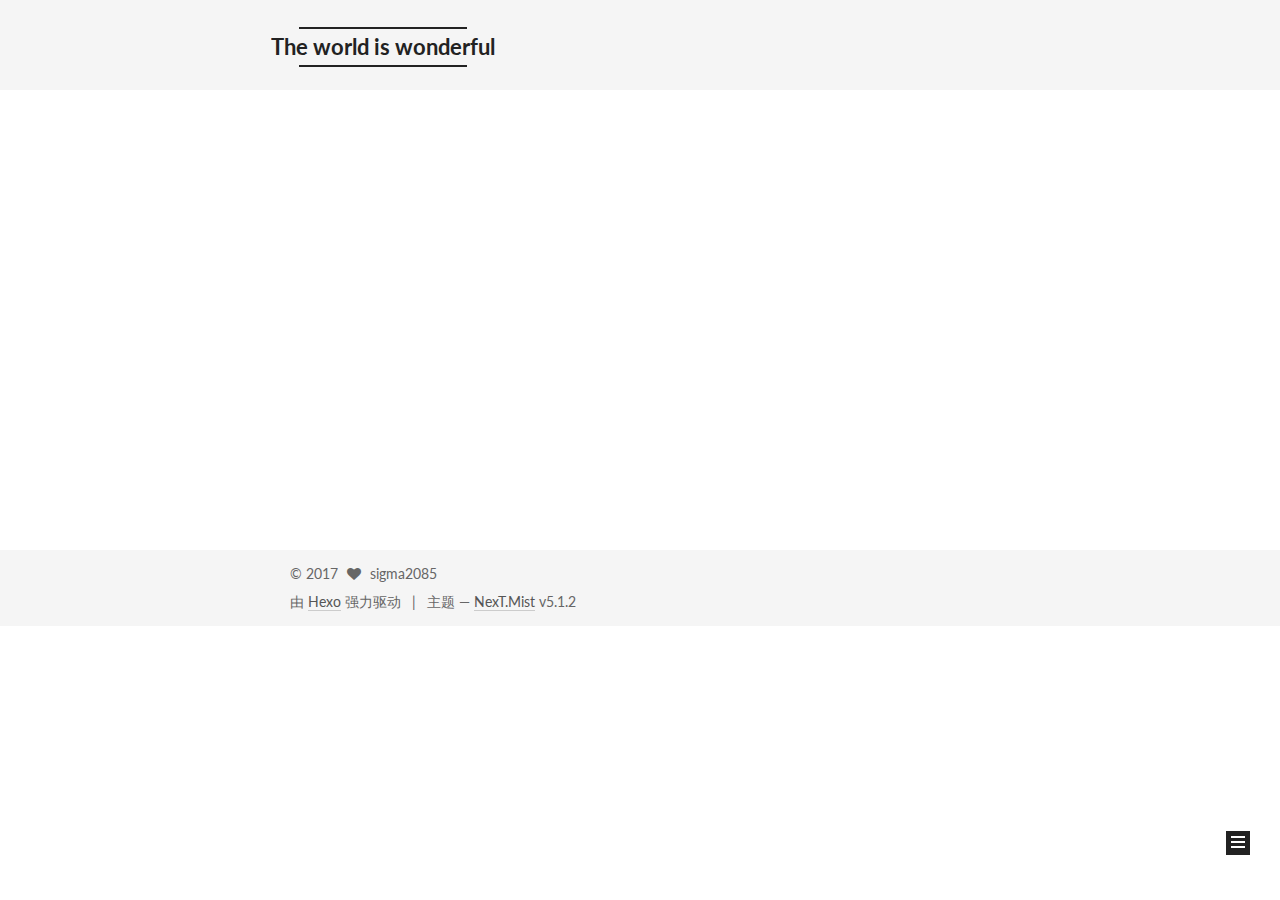
<file: archives/2017/09/index.html>
<!DOCTYPE html>



  


<html class="theme-next mist use-motion" lang="zh-Hans">
<head>
  <meta charset="UTF-8"/>
<meta http-equiv="X-UA-Compatible" content="IE=edge" />
<meta name="viewport" content="width=device-width, initial-scale=1, maximum-scale=1"/>
<meta name="theme-color" content="#222">









<meta http-equiv="Cache-Control" content="no-transform" />
<meta http-equiv="Cache-Control" content="no-siteapp" />
















  
  
  <link href="/lib/fancybox/source/jquery.fancybox.css?v=2.1.5" rel="stylesheet" type="text/css" />




  
  
  
  

  
    
    
  

  

  

  

  

  
    
    
    <link href="//fonts.googleapis.com/css?family=Lato:300,300italic,400,400italic,700,700italic&subset=latin,latin-ext" rel="stylesheet" type="text/css">
  






<link href="/lib/font-awesome/css/font-awesome.min.css?v=4.6.2" rel="stylesheet" type="text/css" />

<link href="/css/main.css?v=5.1.2" rel="stylesheet" type="text/css" />


  <meta name="keywords" content="Hexo, NexT" />








  <link rel="shortcut icon" type="image/x-icon" href="/favicon.ico?v=5.1.2" />






<meta property="og:type" content="website">
<meta property="og:title" content="The world is wonderful">
<meta property="og:url" content="http://yoursite.com/archives/2017/09/index.html">
<meta property="og:site_name" content="The world is wonderful">
<meta property="og:locale" content="zh-Hans">
<meta name="twitter:card" content="summary">
<meta name="twitter:title" content="The world is wonderful">



<script type="text/javascript" id="hexo.configurations">
  var NexT = window.NexT || {};
  var CONFIG = {
    root: '/',
    scheme: 'Mist',
    version: '5.1.2',
    sidebar: {"position":"left","display":"post","offset":12,"offset_float":12,"b2t":false,"scrollpercent":false,"onmobile":false},
    fancybox: true,
    tabs: true,
    motion: {"enable":true,"async":false,"transition":{"post_block":"fadeIn","post_header":"slideDownIn","post_body":"slideDownIn","coll_header":"slideLeftIn"}},
    duoshuo: {
      userId: '0',
      author: '博主'
    },
    algolia: {
      applicationID: '',
      apiKey: '',
      indexName: '',
      hits: {"per_page":10},
      labels: {"input_placeholder":"Search for Posts","hits_empty":"We didn't find any results for the search: ${query}","hits_stats":"${hits} results found in ${time} ms"}
    }
  };
</script>



  <link rel="canonical" href="http://yoursite.com/archives/2017/09/"/>





  <title>归档 | The world is wonderful</title>
  








</head>

<body itemscope itemtype="http://schema.org/WebPage" lang="zh-Hans">

  
  
    
  

  <div class="container sidebar-position-left page-archive">
    <div class="headband"></div>

    <header id="header" class="header" itemscope itemtype="http://schema.org/WPHeader">
      <div class="header-inner"><div class="site-brand-wrapper">
  <div class="site-meta ">
    

    <div class="custom-logo-site-title">
      <a href="/"  class="brand" rel="start">
        <span class="logo-line-before"><i></i></span>
        <span class="site-title">The world is wonderful</span>
        <span class="logo-line-after"><i></i></span>
      </a>
    </div>
      
        <p class="site-subtitle"></p>
      
  </div>

  <div class="site-nav-toggle">
    <button>
      <span class="btn-bar"></span>
      <span class="btn-bar"></span>
      <span class="btn-bar"></span>
    </button>
  </div>
</div>

<nav class="site-nav">
  

  
    <ul id="menu" class="menu">
      
        
        <li class="menu-item menu-item-home">
          <a href="/" rel="section">
            
              <i class="menu-item-icon fa fa-fw fa-home"></i> <br />
            
            首页
          </a>
        </li>
      
        
        <li class="menu-item menu-item-about">
          <a href="/about/" rel="section">
            
              <i class="menu-item-icon fa fa-fw fa-user"></i> <br />
            
            关于
          </a>
        </li>
      
        
        <li class="menu-item menu-item-categories">
          <a href="/categories/" rel="section">
            
              <i class="menu-item-icon fa fa-fw fa-th"></i> <br />
            
            分类
          </a>
        </li>
      

      
    </ul>
  

  
</nav>



 </div>
    </header>

    <main id="main" class="main">
      <div class="main-inner">
        <div class="content-wrap">
          <div id="content" class="content">
            

  
  
  
  <div class="post-block archive">
    <div id="posts" class="posts-collapse">
      <span class="archive-move-on"></span>

      <span class="archive-page-counter">
        
        
        
          
        
        嗯..! 目前共计 2 篇日志。 继续努力。
      </span>

      

        
        
        

        
          
          <div class="collection-title">
            <h1 class="archive-year" id="archive-year-2017">2017</h1>
          </div>
        
        

        

  <article class="post post-type-normal" itemscope itemtype="http://schema.org/Article">
    <header class="post-header">

      <h2 class="post-title">
        
            <a class="post-title-link" href="/2017/09/05/精彩的世界/" itemprop="url">
              
                <span itemprop="name">精彩的世界</span>
              
            </a>
        
      </h2>

      <div class="post-meta">
        <time class="post-time" itemprop="dateCreated"
              datetime="2017-09-05T22:54:42+08:00"
              content="2017-09-05" >
          09-05
        </time>
      </div>

    </header>
  </article>



      

        
        
        

        
        

        

  <article class="post post-type-normal" itemscope itemtype="http://schema.org/Article">
    <header class="post-header">

      <h2 class="post-title">
        
            <a class="post-title-link" href="/2017/09/02/hello-world/" itemprop="url">
              
                <span itemprop="name">Hello World</span>
              
            </a>
        
      </h2>

      <div class="post-meta">
        <time class="post-time" itemprop="dateCreated"
              datetime="2017-09-02T11:01:16+08:00"
              content="2017-09-02" >
          09-02
        </time>
      </div>

    </header>
  </article>



      

    </div>
  </div>
  
  
  

  



          </div>
          


          

        </div>
        
          
  
  <div class="sidebar-toggle">
    <div class="sidebar-toggle-line-wrap">
      <span class="sidebar-toggle-line sidebar-toggle-line-first"></span>
      <span class="sidebar-toggle-line sidebar-toggle-line-middle"></span>
      <span class="sidebar-toggle-line sidebar-toggle-line-last"></span>
    </div>
  </div>

  <aside id="sidebar" class="sidebar">
    
    <div class="sidebar-inner">

      

      

      <section class="site-overview sidebar-panel sidebar-panel-active">
        <div class="site-author motion-element" itemprop="author" itemscope itemtype="http://schema.org/Person">
          
            <p class="site-author-name" itemprop="name">sigma2085</p>
            <p class="site-description motion-element" itemprop="description"></p>
        </div>

        <nav class="site-state motion-element">

          
            <div class="site-state-item site-state-posts">
            
              <a href="/archives">
            
                <span class="site-state-item-count">2</span>
                <span class="site-state-item-name">日志</span>
              </a>
            </div>
          

          

          

        </nav>

        

        <div class="links-of-author motion-element">
          
        </div>

        
        

        
        

        


      </section>

      

      

    </div>
  </aside>


        
      </div>
    </main>

    <footer id="footer" class="footer">
      <div class="footer-inner">
        <div class="copyright" >
  
  &copy; 
  <span itemprop="copyrightYear">2017</span>
  <span class="with-love">
    <i class="fa fa-heart"></i>
  </span>
  <span class="author" itemprop="copyrightHolder">sigma2085</span>

  
</div>


  <div class="powered-by">由 <a class="theme-link" href="https://hexo.io">Hexo</a> 强力驱动</div>

  <span class="post-meta-divider">|</span>

  <div class="theme-info">主题 &mdash; <a class="theme-link" href="https://github.com/iissnan/hexo-theme-next">NexT.Mist</a> v5.1.2</div>


        







        
      </div>
    </footer>

    
      <div class="back-to-top">
        <i class="fa fa-arrow-up"></i>
        
      </div>
    

  </div>

  

<script type="text/javascript">
  if (Object.prototype.toString.call(window.Promise) !== '[object Function]') {
    window.Promise = null;
  }
</script>









  












  
  <script type="text/javascript" src="/lib/jquery/index.js?v=2.1.3"></script>

  
  <script type="text/javascript" src="/lib/fastclick/lib/fastclick.min.js?v=1.0.6"></script>

  
  <script type="text/javascript" src="/lib/jquery_lazyload/jquery.lazyload.js?v=1.9.7"></script>

  
  <script type="text/javascript" src="/lib/velocity/velocity.min.js?v=1.2.1"></script>

  
  <script type="text/javascript" src="/lib/velocity/velocity.ui.min.js?v=1.2.1"></script>

  
  <script type="text/javascript" src="/lib/fancybox/source/jquery.fancybox.pack.js?v=2.1.5"></script>


  


  <script type="text/javascript" src="/js/src/utils.js?v=5.1.2"></script>

  <script type="text/javascript" src="/js/src/motion.js?v=5.1.2"></script>



  
  

  <script type="text/javascript" src="/js/src/scrollspy.js?v=5.1.2"></script>
<script type="text/javascript" src="/js/src/post-details.js?v=5.1.2"></script>


  

  


  <script type="text/javascript" src="/js/src/bootstrap.js?v=5.1.2"></script>



  


  




	





  





  








  





  

  

  

  

  

  

</body>
</html>
</file>
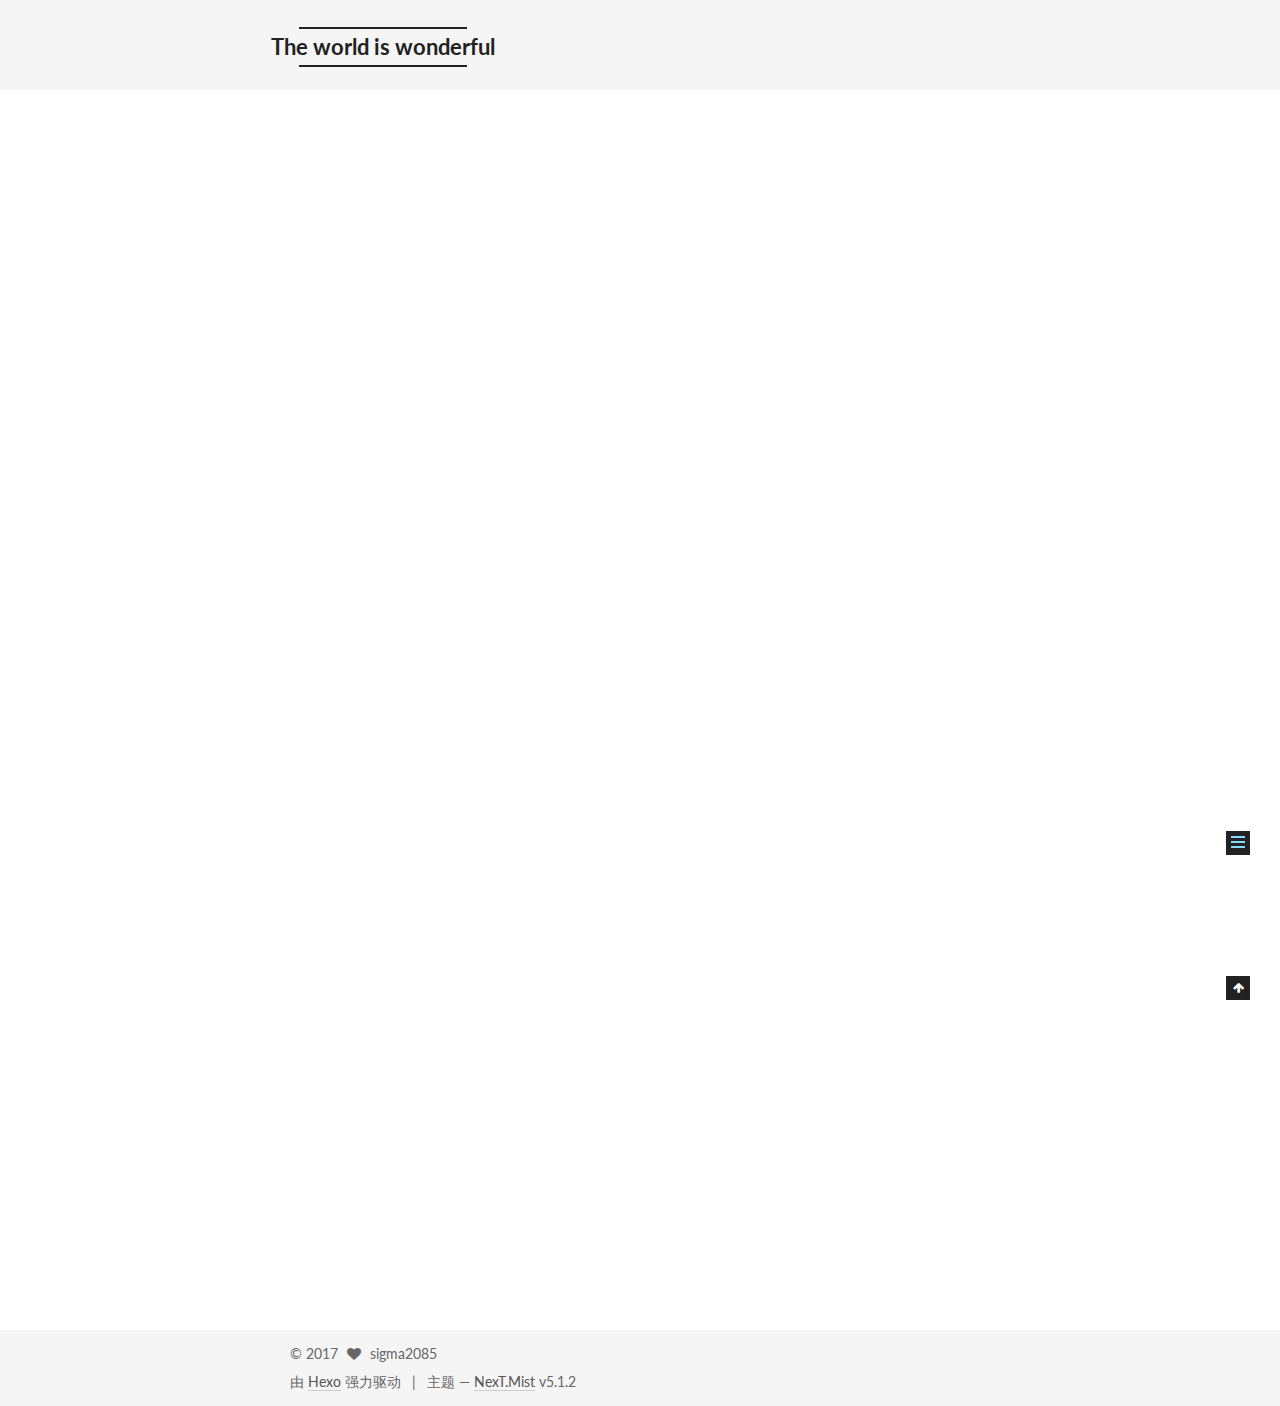
<file: 2017/09/02/hello-world/index.html>
<!DOCTYPE html>



  


<html class="theme-next mist use-motion" lang="zh-Hans">
<head>
  <meta charset="UTF-8"/>
<meta http-equiv="X-UA-Compatible" content="IE=edge" />
<meta name="viewport" content="width=device-width, initial-scale=1, maximum-scale=1"/>
<meta name="theme-color" content="#222">









<meta http-equiv="Cache-Control" content="no-transform" />
<meta http-equiv="Cache-Control" content="no-siteapp" />
















  
  
  <link href="/lib/fancybox/source/jquery.fancybox.css?v=2.1.5" rel="stylesheet" type="text/css" />




  
  
  
  

  
    
    
  

  

  

  

  

  
    
    
    <link href="//fonts.googleapis.com/css?family=Lato:300,300italic,400,400italic,700,700italic&subset=latin,latin-ext" rel="stylesheet" type="text/css">
  






<link href="/lib/font-awesome/css/font-awesome.min.css?v=4.6.2" rel="stylesheet" type="text/css" />

<link href="/css/main.css?v=5.1.2" rel="stylesheet" type="text/css" />


  <meta name="keywords" content="Hexo, NexT" />








  <link rel="shortcut icon" type="image/x-icon" href="/favicon.ico?v=5.1.2" />






<meta name="description" content="Welcome to Hexo! This is your very first post. Check documentation for more info. If you get any problems when using Hexo, you can find the answer in troubleshooting or you can ask me on GitHub. Quick">
<meta property="og:type" content="article">
<meta property="og:title" content="Hello World">
<meta property="og:url" content="http://yoursite.com/2017/09/02/hello-world/index.html">
<meta property="og:site_name" content="The world is wonderful">
<meta property="og:description" content="Welcome to Hexo! This is your very first post. Check documentation for more info. If you get any problems when using Hexo, you can find the answer in troubleshooting or you can ask me on GitHub. Quick">
<meta property="og:locale" content="zh-Hans">
<meta property="og:updated_time" content="2017-09-02T03:01:16.898Z">
<meta name="twitter:card" content="summary">
<meta name="twitter:title" content="Hello World">
<meta name="twitter:description" content="Welcome to Hexo! This is your very first post. Check documentation for more info. If you get any problems when using Hexo, you can find the answer in troubleshooting or you can ask me on GitHub. Quick">



<script type="text/javascript" id="hexo.configurations">
  var NexT = window.NexT || {};
  var CONFIG = {
    root: '/',
    scheme: 'Mist',
    version: '5.1.2',
    sidebar: {"position":"left","display":"post","offset":12,"offset_float":12,"b2t":false,"scrollpercent":false,"onmobile":false},
    fancybox: true,
    tabs: true,
    motion: {"enable":true,"async":false,"transition":{"post_block":"fadeIn","post_header":"slideDownIn","post_body":"slideDownIn","coll_header":"slideLeftIn"}},
    duoshuo: {
      userId: '0',
      author: '博主'
    },
    algolia: {
      applicationID: '',
      apiKey: '',
      indexName: '',
      hits: {"per_page":10},
      labels: {"input_placeholder":"Search for Posts","hits_empty":"We didn't find any results for the search: ${query}","hits_stats":"${hits} results found in ${time} ms"}
    }
  };
</script>



  <link rel="canonical" href="http://yoursite.com/2017/09/02/hello-world/"/>





  <title>Hello World | The world is wonderful</title>
  








</head>

<body itemscope itemtype="http://schema.org/WebPage" lang="zh-Hans">

  
  
    
  

  <div class="container sidebar-position-left page-post-detail">
    <div class="headband"></div>

    <header id="header" class="header" itemscope itemtype="http://schema.org/WPHeader">
      <div class="header-inner"><div class="site-brand-wrapper">
  <div class="site-meta ">
    

    <div class="custom-logo-site-title">
      <a href="/"  class="brand" rel="start">
        <span class="logo-line-before"><i></i></span>
        <span class="site-title">The world is wonderful</span>
        <span class="logo-line-after"><i></i></span>
      </a>
    </div>
      
        <p class="site-subtitle"></p>
      
  </div>

  <div class="site-nav-toggle">
    <button>
      <span class="btn-bar"></span>
      <span class="btn-bar"></span>
      <span class="btn-bar"></span>
    </button>
  </div>
</div>

<nav class="site-nav">
  

  
    <ul id="menu" class="menu">
      
        
        <li class="menu-item menu-item-home">
          <a href="/" rel="section">
            
              <i class="menu-item-icon fa fa-fw fa-home"></i> <br />
            
            首页
          </a>
        </li>
      
        
        <li class="menu-item menu-item-about">
          <a href="/about/" rel="section">
            
              <i class="menu-item-icon fa fa-fw fa-user"></i> <br />
            
            关于
          </a>
        </li>
      
        
        <li class="menu-item menu-item-categories">
          <a href="/categories/" rel="section">
            
              <i class="menu-item-icon fa fa-fw fa-th"></i> <br />
            
            分类
          </a>
        </li>
      

      
    </ul>
  

  
</nav>



 </div>
    </header>

    <main id="main" class="main">
      <div class="main-inner">
        <div class="content-wrap">
          <div id="content" class="content">
            

  <div id="posts" class="posts-expand">
    

  

  
  
  

  <article class="post post-type-normal" itemscope itemtype="http://schema.org/Article">
  
  
  
  <div class="post-block">
    <link itemprop="mainEntityOfPage" href="http://yoursite.com/2017/09/02/hello-world/">

    <span hidden itemprop="author" itemscope itemtype="http://schema.org/Person">
      <meta itemprop="name" content="sigma2085">
      <meta itemprop="description" content="">
      <meta itemprop="image" content="/images/avatar.gif">
    </span>

    <span hidden itemprop="publisher" itemscope itemtype="http://schema.org/Organization">
      <meta itemprop="name" content="The world is wonderful">
    </span>

    
      <header class="post-header">

        
        
          <h1 class="post-title" itemprop="name headline">Hello World</h1>
        

        <div class="post-meta">
          <span class="post-time">
            
              <span class="post-meta-item-icon">
                <i class="fa fa-calendar-o"></i>
              </span>
              
                <span class="post-meta-item-text">发表于</span>
              
              <time title="创建于" itemprop="dateCreated datePublished" datetime="2017-09-02T11:01:16+08:00">
                2017-09-02
              </time>
            

            

            
          </span>

          

          
            
          

          
          

          

          

          

        </div>
      </header>
    

    
    
    
    <div class="post-body" itemprop="articleBody">

      
      

      
        <p>Welcome to <a href="https://hexo.io/" target="_blank" rel="external">Hexo</a>! This is your very first post. Check <a href="https://hexo.io/docs/" target="_blank" rel="external">documentation</a> for more info. If you get any problems when using Hexo, you can find the answer in <a href="https://hexo.io/docs/troubleshooting.html" target="_blank" rel="external">troubleshooting</a> or you can ask me on <a href="https://github.com/hexojs/hexo/issues" target="_blank" rel="external">GitHub</a>.</p>
<h2 id="Quick-Start"><a href="#Quick-Start" class="headerlink" title="Quick Start"></a>Quick Start</h2><h3 id="Create-a-new-post"><a href="#Create-a-new-post" class="headerlink" title="Create a new post"></a>Create a new post</h3><figure class="highlight bash"><table><tr><td class="gutter"><pre><div class="line">1</div></pre></td><td class="code"><pre><div class="line">$ hexo new <span class="string">"My New Post"</span></div></pre></td></tr></table></figure>
<p>More info: <a href="https://hexo.io/docs/writing.html" target="_blank" rel="external">Writing</a></p>
<h3 id="Run-server"><a href="#Run-server" class="headerlink" title="Run server"></a>Run server</h3><figure class="highlight bash"><table><tr><td class="gutter"><pre><div class="line">1</div></pre></td><td class="code"><pre><div class="line">$ hexo server</div></pre></td></tr></table></figure>
<p>More info: <a href="https://hexo.io/docs/server.html" target="_blank" rel="external">Server</a></p>
<h3 id="Generate-static-files"><a href="#Generate-static-files" class="headerlink" title="Generate static files"></a>Generate static files</h3><figure class="highlight bash"><table><tr><td class="gutter"><pre><div class="line">1</div></pre></td><td class="code"><pre><div class="line">$ hexo generate</div></pre></td></tr></table></figure>
<p>More info: <a href="https://hexo.io/docs/generating.html" target="_blank" rel="external">Generating</a></p>
<h3 id="Deploy-to-remote-sites"><a href="#Deploy-to-remote-sites" class="headerlink" title="Deploy to remote sites"></a>Deploy to remote sites</h3><figure class="highlight bash"><table><tr><td class="gutter"><pre><div class="line">1</div></pre></td><td class="code"><pre><div class="line">$ hexo deploy</div></pre></td></tr></table></figure>
<p>More info: <a href="https://hexo.io/docs/deployment.html" target="_blank" rel="external">Deployment</a></p>

      
    </div>
    
    
    

    

    

    

    <footer class="post-footer">
      

      
      
      

      
        <div class="post-nav">
          <div class="post-nav-next post-nav-item">
            
          </div>

          <span class="post-nav-divider"></span>

          <div class="post-nav-prev post-nav-item">
            
              <a href="/2017/09/05/精彩的世界/" rel="prev" title="精彩的世界">
                精彩的世界 <i class="fa fa-chevron-right"></i>
              </a>
            
          </div>
        </div>
      

      
      
    </footer>
  </div>
  
  
  
  </article>



    <div class="post-spread">
      
    </div>
  </div>


          </div>
          


          
  <div class="comments" id="comments">
    
  </div>


        </div>
        
          
  
  <div class="sidebar-toggle">
    <div class="sidebar-toggle-line-wrap">
      <span class="sidebar-toggle-line sidebar-toggle-line-first"></span>
      <span class="sidebar-toggle-line sidebar-toggle-line-middle"></span>
      <span class="sidebar-toggle-line sidebar-toggle-line-last"></span>
    </div>
  </div>

  <aside id="sidebar" class="sidebar">
    
    <div class="sidebar-inner">

      

      
        <ul class="sidebar-nav motion-element">
          <li class="sidebar-nav-toc sidebar-nav-active" data-target="post-toc-wrap" >
            文章目录
          </li>
          <li class="sidebar-nav-overview" data-target="site-overview">
            站点概览
          </li>
        </ul>
      

      <section class="site-overview sidebar-panel">
        <div class="site-author motion-element" itemprop="author" itemscope itemtype="http://schema.org/Person">
          
            <p class="site-author-name" itemprop="name">sigma2085</p>
            <p class="site-description motion-element" itemprop="description"></p>
        </div>

        <nav class="site-state motion-element">

          
            <div class="site-state-item site-state-posts">
            
              <a href="/archives">
            
                <span class="site-state-item-count">2</span>
                <span class="site-state-item-name">日志</span>
              </a>
            </div>
          

          

          

        </nav>

        

        <div class="links-of-author motion-element">
          
        </div>

        
        

        
        

        


      </section>

      
      <!--noindex-->
        <section class="post-toc-wrap motion-element sidebar-panel sidebar-panel-active">
          <div class="post-toc">

            
              
            

            
              <div class="post-toc-content"><ol class="nav"><li class="nav-item nav-level-2"><a class="nav-link" href="#Quick-Start"><span class="nav-number">1.</span> <span class="nav-text">Quick Start</span></a><ol class="nav-child"><li class="nav-item nav-level-3"><a class="nav-link" href="#Create-a-new-post"><span class="nav-number">1.1.</span> <span class="nav-text">Create a new post</span></a></li><li class="nav-item nav-level-3"><a class="nav-link" href="#Run-server"><span class="nav-number">1.2.</span> <span class="nav-text">Run server</span></a></li><li class="nav-item nav-level-3"><a class="nav-link" href="#Generate-static-files"><span class="nav-number">1.3.</span> <span class="nav-text">Generate static files</span></a></li><li class="nav-item nav-level-3"><a class="nav-link" href="#Deploy-to-remote-sites"><span class="nav-number">1.4.</span> <span class="nav-text">Deploy to remote sites</span></a></li></ol></li></ol></div>
            

          </div>
        </section>
      <!--/noindex-->
      

      

    </div>
  </aside>


        
      </div>
    </main>

    <footer id="footer" class="footer">
      <div class="footer-inner">
        <div class="copyright" >
  
  &copy; 
  <span itemprop="copyrightYear">2017</span>
  <span class="with-love">
    <i class="fa fa-heart"></i>
  </span>
  <span class="author" itemprop="copyrightHolder">sigma2085</span>

  
</div>


  <div class="powered-by">由 <a class="theme-link" href="https://hexo.io">Hexo</a> 强力驱动</div>

  <span class="post-meta-divider">|</span>

  <div class="theme-info">主题 &mdash; <a class="theme-link" href="https://github.com/iissnan/hexo-theme-next">NexT.Mist</a> v5.1.2</div>


        







        
      </div>
    </footer>

    
      <div class="back-to-top">
        <i class="fa fa-arrow-up"></i>
        
      </div>
    

  </div>

  

<script type="text/javascript">
  if (Object.prototype.toString.call(window.Promise) !== '[object Function]') {
    window.Promise = null;
  }
</script>









  












  
  <script type="text/javascript" src="/lib/jquery/index.js?v=2.1.3"></script>

  
  <script type="text/javascript" src="/lib/fastclick/lib/fastclick.min.js?v=1.0.6"></script>

  
  <script type="text/javascript" src="/lib/jquery_lazyload/jquery.lazyload.js?v=1.9.7"></script>

  
  <script type="text/javascript" src="/lib/velocity/velocity.min.js?v=1.2.1"></script>

  
  <script type="text/javascript" src="/lib/velocity/velocity.ui.min.js?v=1.2.1"></script>

  
  <script type="text/javascript" src="/lib/fancybox/source/jquery.fancybox.pack.js?v=2.1.5"></script>


  


  <script type="text/javascript" src="/js/src/utils.js?v=5.1.2"></script>

  <script type="text/javascript" src="/js/src/motion.js?v=5.1.2"></script>



  
  

  <script type="text/javascript" src="/js/src/scrollspy.js?v=5.1.2"></script>
<script type="text/javascript" src="/js/src/post-details.js?v=5.1.2"></script>


  
  <script type="text/javascript" src="/js/src/scrollspy.js?v=5.1.2"></script>
<script type="text/javascript" src="/js/src/post-details.js?v=5.1.2"></script>



  


  <script type="text/javascript" src="/js/src/bootstrap.js?v=5.1.2"></script>



  


  




	





  





  








  





  

  

  

  

  

  

</body>
</html>
</file>
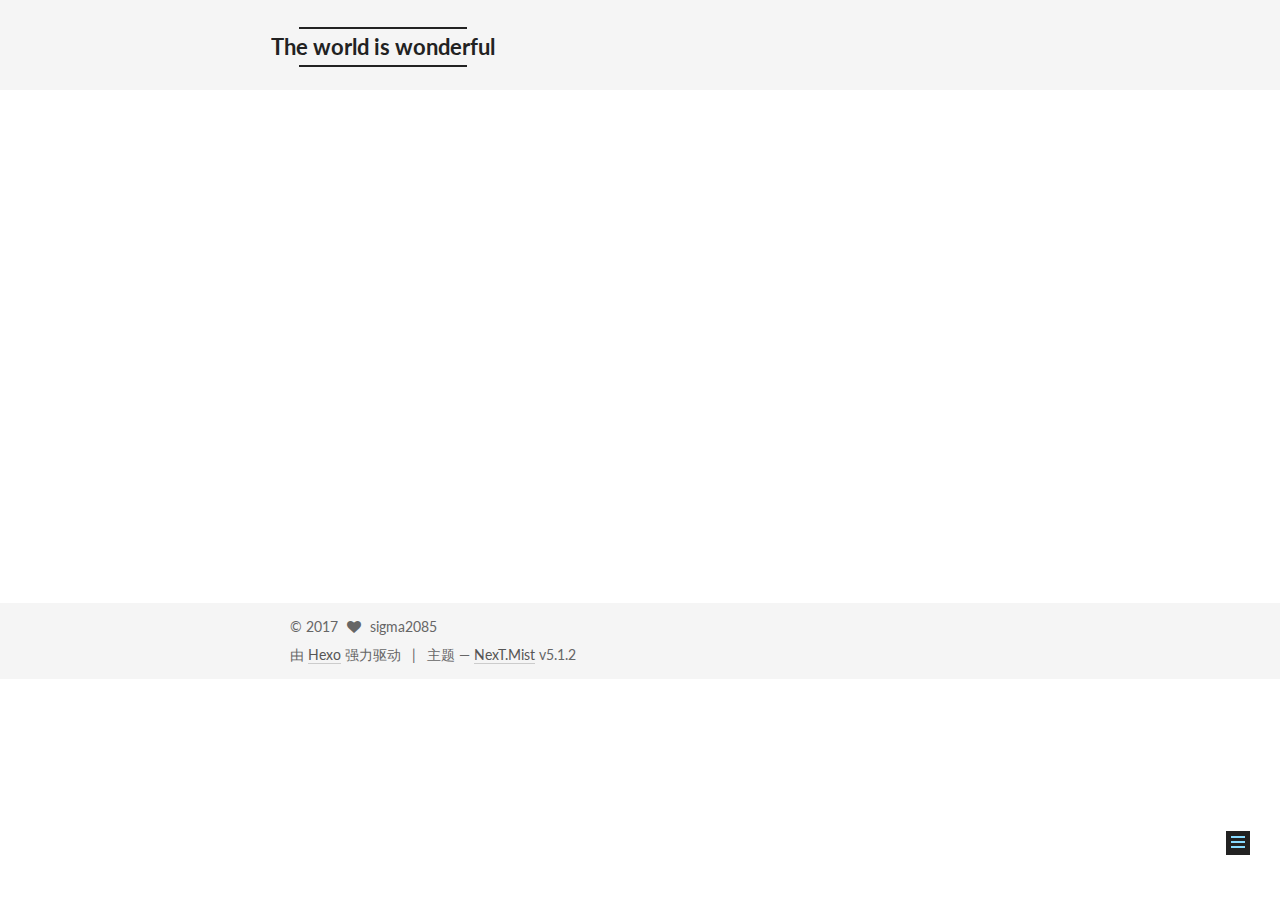
<file: 2017/09/05/精彩的世界/index.html>
<!DOCTYPE html>



  


<html class="theme-next mist use-motion" lang="zh-Hans">
<head>
  <meta charset="UTF-8"/>
<meta http-equiv="X-UA-Compatible" content="IE=edge" />
<meta name="viewport" content="width=device-width, initial-scale=1, maximum-scale=1"/>
<meta name="theme-color" content="#222">









<meta http-equiv="Cache-Control" content="no-transform" />
<meta http-equiv="Cache-Control" content="no-siteapp" />
















  
  
  <link href="/lib/fancybox/source/jquery.fancybox.css?v=2.1.5" rel="stylesheet" type="text/css" />




  
  
  
  

  
    
    
  

  

  

  

  

  
    
    
    <link href="//fonts.googleapis.com/css?family=Lato:300,300italic,400,400italic,700,700italic&subset=latin,latin-ext" rel="stylesheet" type="text/css">
  






<link href="/lib/font-awesome/css/font-awesome.min.css?v=4.6.2" rel="stylesheet" type="text/css" />

<link href="/css/main.css?v=5.1.2" rel="stylesheet" type="text/css" />


  <meta name="keywords" content="Hexo, NexT" />








  <link rel="shortcut icon" type="image/x-icon" href="/favicon.ico?v=5.1.2" />






<meta name="description" content="常用软件列表资源管理器 xyplorer搜索软件 everything/listary">
<meta property="og:type" content="article">
<meta property="og:title" content="精彩的世界">
<meta property="og:url" content="http://yoursite.com/2017/09/05/精彩的世界/index.html">
<meta property="og:site_name" content="The world is wonderful">
<meta property="og:description" content="常用软件列表资源管理器 xyplorer搜索软件 everything/listary">
<meta property="og:locale" content="zh-Hans">
<meta property="og:updated_time" content="2017-09-05T14:57:01.809Z">
<meta name="twitter:card" content="summary">
<meta name="twitter:title" content="精彩的世界">
<meta name="twitter:description" content="常用软件列表资源管理器 xyplorer搜索软件 everything/listary">



<script type="text/javascript" id="hexo.configurations">
  var NexT = window.NexT || {};
  var CONFIG = {
    root: '/',
    scheme: 'Mist',
    version: '5.1.2',
    sidebar: {"position":"left","display":"post","offset":12,"offset_float":12,"b2t":false,"scrollpercent":false,"onmobile":false},
    fancybox: true,
    tabs: true,
    motion: {"enable":true,"async":false,"transition":{"post_block":"fadeIn","post_header":"slideDownIn","post_body":"slideDownIn","coll_header":"slideLeftIn"}},
    duoshuo: {
      userId: '0',
      author: '博主'
    },
    algolia: {
      applicationID: '',
      apiKey: '',
      indexName: '',
      hits: {"per_page":10},
      labels: {"input_placeholder":"Search for Posts","hits_empty":"We didn't find any results for the search: ${query}","hits_stats":"${hits} results found in ${time} ms"}
    }
  };
</script>



  <link rel="canonical" href="http://yoursite.com/2017/09/05/精彩的世界/"/>





  <title>精彩的世界 | The world is wonderful</title>
  








</head>

<body itemscope itemtype="http://schema.org/WebPage" lang="zh-Hans">

  
  
    
  

  <div class="container sidebar-position-left page-post-detail">
    <div class="headband"></div>

    <header id="header" class="header" itemscope itemtype="http://schema.org/WPHeader">
      <div class="header-inner"><div class="site-brand-wrapper">
  <div class="site-meta ">
    

    <div class="custom-logo-site-title">
      <a href="/"  class="brand" rel="start">
        <span class="logo-line-before"><i></i></span>
        <span class="site-title">The world is wonderful</span>
        <span class="logo-line-after"><i></i></span>
      </a>
    </div>
      
        <p class="site-subtitle"></p>
      
  </div>

  <div class="site-nav-toggle">
    <button>
      <span class="btn-bar"></span>
      <span class="btn-bar"></span>
      <span class="btn-bar"></span>
    </button>
  </div>
</div>

<nav class="site-nav">
  

  
    <ul id="menu" class="menu">
      
        
        <li class="menu-item menu-item-home">
          <a href="/" rel="section">
            
              <i class="menu-item-icon fa fa-fw fa-home"></i> <br />
            
            首页
          </a>
        </li>
      
        
        <li class="menu-item menu-item-about">
          <a href="/about/" rel="section">
            
              <i class="menu-item-icon fa fa-fw fa-user"></i> <br />
            
            关于
          </a>
        </li>
      
        
        <li class="menu-item menu-item-categories">
          <a href="/categories/" rel="section">
            
              <i class="menu-item-icon fa fa-fw fa-th"></i> <br />
            
            分类
          </a>
        </li>
      

      
    </ul>
  

  
</nav>



 </div>
    </header>

    <main id="main" class="main">
      <div class="main-inner">
        <div class="content-wrap">
          <div id="content" class="content">
            

  <div id="posts" class="posts-expand">
    

  

  
  
  

  <article class="post post-type-normal" itemscope itemtype="http://schema.org/Article">
  
  
  
  <div class="post-block">
    <link itemprop="mainEntityOfPage" href="http://yoursite.com/2017/09/05/精彩的世界/">

    <span hidden itemprop="author" itemscope itemtype="http://schema.org/Person">
      <meta itemprop="name" content="sigma2085">
      <meta itemprop="description" content="">
      <meta itemprop="image" content="/images/avatar.gif">
    </span>

    <span hidden itemprop="publisher" itemscope itemtype="http://schema.org/Organization">
      <meta itemprop="name" content="The world is wonderful">
    </span>

    
      <header class="post-header">

        
        
          <h1 class="post-title" itemprop="name headline">精彩的世界</h1>
        

        <div class="post-meta">
          <span class="post-time">
            
              <span class="post-meta-item-icon">
                <i class="fa fa-calendar-o"></i>
              </span>
              
                <span class="post-meta-item-text">发表于</span>
              
              <time title="创建于" itemprop="dateCreated datePublished" datetime="2017-09-05T22:54:42+08:00">
                2017-09-05
              </time>
            

            

            
          </span>

          

          
            
          

          
          

          

          

          

        </div>
      </header>
    

    
    
    
    <div class="post-body" itemprop="articleBody">

      
      

      
        <p>常用软件列表<br>资源管理器 xyplorer<br>搜索软件 everything/listary</p>

      
    </div>
    
    
    

    

    

    

    <footer class="post-footer">
      

      
      
      

      
        <div class="post-nav">
          <div class="post-nav-next post-nav-item">
            
              <a href="/2017/09/02/hello-world/" rel="next" title="Hello World">
                <i class="fa fa-chevron-left"></i> Hello World
              </a>
            
          </div>

          <span class="post-nav-divider"></span>

          <div class="post-nav-prev post-nav-item">
            
          </div>
        </div>
      

      
      
    </footer>
  </div>
  
  
  
  </article>



    <div class="post-spread">
      
    </div>
  </div>


          </div>
          


          
  <div class="comments" id="comments">
    
  </div>


        </div>
        
          
  
  <div class="sidebar-toggle">
    <div class="sidebar-toggle-line-wrap">
      <span class="sidebar-toggle-line sidebar-toggle-line-first"></span>
      <span class="sidebar-toggle-line sidebar-toggle-line-middle"></span>
      <span class="sidebar-toggle-line sidebar-toggle-line-last"></span>
    </div>
  </div>

  <aside id="sidebar" class="sidebar">
    
    <div class="sidebar-inner">

      

      

      <section class="site-overview sidebar-panel sidebar-panel-active">
        <div class="site-author motion-element" itemprop="author" itemscope itemtype="http://schema.org/Person">
          
            <p class="site-author-name" itemprop="name">sigma2085</p>
            <p class="site-description motion-element" itemprop="description"></p>
        </div>

        <nav class="site-state motion-element">

          
            <div class="site-state-item site-state-posts">
            
              <a href="/archives">
            
                <span class="site-state-item-count">2</span>
                <span class="site-state-item-name">日志</span>
              </a>
            </div>
          

          

          

        </nav>

        

        <div class="links-of-author motion-element">
          
        </div>

        
        

        
        

        


      </section>

      

      

    </div>
  </aside>


        
      </div>
    </main>

    <footer id="footer" class="footer">
      <div class="footer-inner">
        <div class="copyright" >
  
  &copy; 
  <span itemprop="copyrightYear">2017</span>
  <span class="with-love">
    <i class="fa fa-heart"></i>
  </span>
  <span class="author" itemprop="copyrightHolder">sigma2085</span>

  
</div>


  <div class="powered-by">由 <a class="theme-link" href="https://hexo.io">Hexo</a> 强力驱动</div>

  <span class="post-meta-divider">|</span>

  <div class="theme-info">主题 &mdash; <a class="theme-link" href="https://github.com/iissnan/hexo-theme-next">NexT.Mist</a> v5.1.2</div>


        







        
      </div>
    </footer>

    
      <div class="back-to-top">
        <i class="fa fa-arrow-up"></i>
        
      </div>
    

  </div>

  

<script type="text/javascript">
  if (Object.prototype.toString.call(window.Promise) !== '[object Function]') {
    window.Promise = null;
  }
</script>









  












  
  <script type="text/javascript" src="/lib/jquery/index.js?v=2.1.3"></script>

  
  <script type="text/javascript" src="/lib/fastclick/lib/fastclick.min.js?v=1.0.6"></script>

  
  <script type="text/javascript" src="/lib/jquery_lazyload/jquery.lazyload.js?v=1.9.7"></script>

  
  <script type="text/javascript" src="/lib/velocity/velocity.min.js?v=1.2.1"></script>

  
  <script type="text/javascript" src="/lib/velocity/velocity.ui.min.js?v=1.2.1"></script>

  
  <script type="text/javascript" src="/lib/fancybox/source/jquery.fancybox.pack.js?v=2.1.5"></script>


  


  <script type="text/javascript" src="/js/src/utils.js?v=5.1.2"></script>

  <script type="text/javascript" src="/js/src/motion.js?v=5.1.2"></script>



  
  

  <script type="text/javascript" src="/js/src/scrollspy.js?v=5.1.2"></script>
<script type="text/javascript" src="/js/src/post-details.js?v=5.1.2"></script>


  
  <script type="text/javascript" src="/js/src/scrollspy.js?v=5.1.2"></script>
<script type="text/javascript" src="/js/src/post-details.js?v=5.1.2"></script>



  


  <script type="text/javascript" src="/js/src/bootstrap.js?v=5.1.2"></script>



  


  




	





  





  








  





  

  

  

  

  

  

</body>
</html>
</file>
<file: css/main.css>
/* normalize.css v3.0.2 | MIT License | git.io/normalize */
html {
  font-family: sans-serif; /* 1 */
  -ms-text-size-adjust: 100%; /* 2 */
  -webkit-text-size-adjust: 100%; /* 2 */
}
body {
  margin: 0;
}
article,
aside,
details,
figcaption,
figure,
footer,
header,
hgroup,
main,
menu,
nav,
section,
summary {
  display: block;
}
audio,
canvas,
progress,
video {
  display: inline-block; /* 1 */
  vertical-align: baseline; /* 2 */
}
audio:not([controls]) {
  display: none;
  height: 0;
}
[hidden],
template {
  display: none;
}
a {
  background-color: transparent;
}
a:active,
a:hover {
  outline: 0;
}
abbr[title] {
  border-bottom: 1px dotted;
}
b,
strong {
  font-weight: bold;
}
dfn {
  font-style: italic;
}
h1 {
  font-size: 2em;
  margin: 0.67em 0;
}
mark {
  background: #ff0;
  color: #000;
}
small {
  font-size: 80%;
}
sub,
sup {
  font-size: 75%;
  line-height: 0;
  position: relative;
  vertical-align: baseline;
}
sup {
  top: -0.5em;
}
sub {
  bottom: -0.25em;
}
img {
  border: 0;
}
svg:not(:root) {
  overflow: hidden;
}
figure {
  margin: 1em 40px;
}
hr {
  -moz-box-sizing: content-box;
  box-sizing: content-box;
  height: 0;
}
pre {
  overflow: auto;
}
code,
kbd,
pre,
samp {
  font-family: monospace, monospace;
  font-size: 1em;
}
button,
input,
optgroup,
select,
textarea {
  color: inherit; /* 1 */
  font: inherit; /* 2 */
  margin: 0; /* 3 */
}
button {
  overflow: visible;
}
button,
select {
  text-transform: none;
}
button,
html input[type="button"],
input[type="reset"],
input[type="submit"] {
  -webkit-appearance: button; /* 2 */
  cursor: pointer; /* 3 */
}
button[disabled],
html input[disabled] {
  cursor: default;
}
button::-moz-focus-inner,
input::-moz-focus-inner {
  border: 0;
  padding: 0;
}
input {
  line-height: normal;
}
input[type="checkbox"],
input[type="radio"] {
  box-sizing: border-box; /* 1 */
  padding: 0; /* 2 */
}
input[type="number"]::-webkit-inner-spin-button,
input[type="number"]::-webkit-outer-spin-button {
  height: auto;
}
input[type="search"] {
  -webkit-appearance: textfield; /* 1 */
  -moz-box-sizing: content-box;
  -webkit-box-sizing: content-box; /* 2 */
  box-sizing: content-box;
}
input[type="search"]::-webkit-search-cancel-button,
input[type="search"]::-webkit-search-decoration {
  -webkit-appearance: none;
}
fieldset {
  border: 1px solid #c0c0c0;
  margin: 0 2px;
  padding: 0.35em 0.625em 0.75em;
}
legend {
  border: 0; /* 1 */
  padding: 0; /* 2 */
}
textarea {
  overflow: auto;
}
optgroup {
  font-weight: bold;
}
table {
  border-collapse: collapse;
  border-spacing: 0;
}
td,
th {
  padding: 0;
}
::selection {
  background: #262a30;
  color: #fff;
}
body {
  position: relative;
  font-family: 'Lato', "PingFang SC", "Microsoft YaHei", sans-serif;
  font-size: 14px;
  line-height: 2;
  color: #555;
  background: #fff;
}
@media (max-width: 767px) {
  body {
    padding-right: 0 !important;
  }
}
@media (min-width: 768px) and (max-width: 991px) {
  body {
    padding-right: 0 !important;
  }
}
@media (min-width: 1600px) {
  body {
    font-size: 16px;
  }
}
h1,
h2,
h3,
h4,
h5,
h6 {
  margin: 0;
  padding: 0;
  font-weight: bold;
  line-height: 1.5;
  font-family: 'Lato', "PingFang SC", "Microsoft YaHei", sans-serif;
}
h2,
h3,
h4,
h5,
h6 {
  margin: 20px 0 15px;
}
h1 {
  font-size: 24px;
}
@media (max-width: 767px) {
  h1 {
    font-size: 20px;
  }
}
h2 {
  font-size: 22px;
}
@media (max-width: 767px) {
  h2 {
    font-size: 18px;
  }
}
h3 {
  font-size: 20px;
}
@media (max-width: 767px) {
  h3 {
    font-size: 16px;
  }
}
h4 {
  font-size: 18px;
}
@media (max-width: 767px) {
  h4 {
    font-size: 14px;
  }
}
h5 {
  font-size: 16px;
}
@media (max-width: 767px) {
  h5 {
    font-size: 12px;
  }
}
h6 {
  font-size: 14px;
}
@media (max-width: 767px) {
  h6 {
    font-size: 10px;
  }
}
p {
  margin: 0 0 20px 0;
}
a {
  color: #555;
  text-decoration: none;
  outline: none;
  border-bottom: 1px solid #999;
  word-wrap: break-word;
}
a:hover {
  color: #222;
  border-bottom-color: #222;
}
blockquote {
  margin: 0;
  padding: 0;
}
img {
  display: block;
  margin: auto;
  max-width: 100%;
  height: auto;
}
hr {
  margin: 40px 0;
  height: 3px;
  border: none;
  background-color: #ddd;
  background-image: repeating-linear-gradient(-45deg, #fff, #fff 4px, transparent 4px, transparent 8px);
}
blockquote {
  padding: 0 15px;
  color: #666;
  border-left: 4px solid #ddd;
}
blockquote cite::before {
  content: "-";
  padding: 0 5px;
}
dt {
  font-weight: 700;
}
dd {
  margin: 0;
  padding: 0;
}
kbd {
  border: 1px solid #ccc;
  border-radius: 0.2em;
  box-shadow: 0.1em 0.1em 0.2em rgba(0,0,0,0.1);
  background-color: #f9f9f9;
  font-family: inherit;
  background-image: -webkit-linear-gradient(top, #eee, #fff, #eee);
  padding: 0.1em 0.3em;
  white-space: nowrap;
}
.text-left {
  text-align: left;
}
.text-center {
  text-align: center;
}
.text-right {
  text-align: right;
}
.text-justify {
  text-align: justify;
}
.text-nowrap {
  white-space: nowrap;
}
.text-lowercase {
  text-transform: lowercase;
}
.text-uppercase {
  text-transform: uppercase;
}
.text-capitalize {
  text-transform: capitalize;
}
.center-block {
  display: block;
  margin-left: auto;
  margin-right: auto;
}
.clearfix:before,
.clearfix:after {
  content: " ";
  display: table;
}
.clearfix:after {
  clear: both;
}
.pullquote {
  width: 45%;
}
.pullquote.left {
  float: left;
  margin-left: 5px;
  margin-right: 10px;
}
.pullquote.right {
  float: right;
  margin-left: 10px;
  margin-right: 5px;
}
.affix.affix.affix {
  position: fixed;
}
.translation {
  margin-top: -20px;
  font-size: 14px;
  color: #999;
}
.scrollbar-measure {
  width: 100px;
  height: 100px;
  overflow: scroll;
  position: absolute;
  top: -9999px;
}
.use-motion .motion-element {
  opacity: 0;
}
table {
  margin: 20px 0;
  width: 100%;
  border-collapse: collapse;
  border-spacing: 0;
  border: 1px solid #ddd;
  font-size: 14px;
  table-layout: fixed;
  word-wrap: break-all;
}
table>tbody>tr:nth-of-type(odd) {
  background-color: #f9f9f9;
}
table>tbody>tr:hover {
  background-color: #f5f5f5;
}
caption,
th,
td {
  padding: 8px;
  text-align: left;
  vertical-align: middle;
  font-weight: normal;
}
th,
td {
  border-bottom: 3px solid #ddd;
  border-right: 1px solid #eee;
}
th {
  padding-bottom: 10px;
  font-weight: 700;
}
td {
  border-bottom-width: 1px;
}
html,
body {
  height: 100%;
}
.container {
  position: relative;
  min-height: 100%;
}
.header-inner {
  margin: 0 auto;
  padding: 100px 0 70px;
  width: 700px;
}
@media (min-width: 1600px) {
  .container .header-inner {
    width: 900px;
  }
}
.main-inner {
  margin: 0 auto;
  width: 700px;
}
@media (min-width: 1600px) {
  .container .main-inner {
    width: 900px;
  }
}
.footer {
  width: 100%;
  min-height: 50px;
}
.footer-inner {
  box-sizing: border-box;
  margin: 20px auto;
  width: 700px;
}
@media (min-width: 1600px) {
  .container .footer-inner {
    width: 900px;
  }
}
pre,
.highlight {
  overflow: auto;
  margin: 20px 0;
  padding: 0;
  font-size: 13px;
  color: #4d4d4c;
  background: #f7f7f7;
  line-height: 1.6;
}
pre,
code {
  font-family: consolas, Menlo, "PingFang SC", "Microsoft YaHei", monospace;
}
code {
  padding: 2px 4px;
  word-wrap: break-word;
  color: #555;
  background: #eee;
  border-radius: 3px;
  font-size: 13px;
}
pre code {
  padding: 0;
  color: #4d4d4c;
  background: none;
  text-shadow: none;
}
.highlight {
  border-radius: 1px;
}
.highlight pre {
  border: none;
  margin: 0;
  padding: 10px 0;
}
.highlight table {
  margin: 0;
  width: auto;
  border: none;
}
.highlight td {
  border: none;
  padding: 0;
}
.highlight figcaption {
  font-size: 1em;
  color: #4d4d4c;
  line-height: 1em;
  margin-bottom: 1em;
}
.highlight figcaption:before,
.highlight figcaption:after {
  content: " ";
  display: table;
}
.highlight figcaption:after {
  clear: both;
}
.highlight figcaption a {
  float: right;
  color: #4d4d4c;
}
.highlight figcaption a:hover {
  border-bottom-color: #4d4d4c;
}
.highlight .gutter pre {
  padding-left: 10px;
  padding-right: 10px;
  color: #869194;
  text-align: right;
  background-color: #eff2f3;
}
.highlight .code pre {
  width: 100%;
  padding-left: 10px;
  padding-right: 10px;
  background-color: #f7f7f7;
}
.highlight .line {
  height: 20px;
}
.gutter {
  -webkit-user-select: none;
  -moz-user-select: none;
  -ms-user-select: none;
  user-select: none;
}
.gist table {
  width: auto;
}
.gist table td {
  border: none;
}
pre .deletion {
  background: #fdd;
}
pre .addition {
  background: #dfd;
}
pre .meta {
  color: #8959a8;
}
pre .comment {
  color: #8e908c;
}
pre .variable,
pre .attribute,
pre .tag,
pre .regexp,
pre .ruby .constant,
pre .xml .tag .title,
pre .xml .pi,
pre .xml .doctype,
pre .html .doctype,
pre .css .id,
pre .css .class,
pre .css .pseudo {
  color: #c82829;
}
pre .number,
pre .preprocessor,
pre .built_in,
pre .literal,
pre .params,
pre .constant,
pre .command {
  color: #f5871f;
}
pre .ruby .class .title,
pre .css .rules .attribute,
pre .string,
pre .value,
pre .inheritance,
pre .header,
pre .ruby .symbol,
pre .xml .cdata,
pre .special,
pre .number,
pre .formula {
  color: #718c00;
}
pre .title,
pre .css .hexcolor {
  color: #3e999f;
}
pre .function,
pre .python .decorator,
pre .python .title,
pre .ruby .function .title,
pre .ruby .title .keyword,
pre .perl .sub,
pre .javascript .title,
pre .coffeescript .title {
  color: #4271ae;
}
pre .keyword,
pre .javascript .function {
  color: #8959a8;
}
.full-image.full-image.full-image {
  border: none;
  max-width: 100%;
  width: auto;
  margin: 20px auto;
}
@media (min-width: 992px) {
  .full-image.full-image.full-image {
    max-width: none;
    width: 110%;
    margin: 25px -5%;
  }
}
.blockquote-center,
.page-home .post-type-quote blockquote,
.page-post-detail .post-type-quote blockquote {
  position: relative;
  margin: 40px 0;
  padding: 0;
  border-left: none;
  text-align: center;
}
.blockquote-center::before,
.page-home .post-type-quote blockquote::before,
.page-post-detail .post-type-quote blockquote::before,
.blockquote-center::after,
.page-home .post-type-quote blockquote::after,
.page-post-detail .post-type-quote blockquote::after {
  position: absolute;
  content: ' ';
  display: block;
  width: 100%;
  height: 24px;
  opacity: 0.2;
  background-repeat: no-repeat;
  background-position: 0 -6px;
  background-size: 22px 22px;
}
.blockquote-center::before,
.page-home .post-type-quote blockquote::before,
.page-post-detail .post-type-quote blockquote::before {
  top: -20px;
  background-image: url("../images/quote-l.svg");
  border-top: 1px solid #ccc;
}
.blockquote-center::after,
.page-home .post-type-quote blockquote::after,
.page-post-detail .post-type-quote blockquote::after {
  bottom: -20px;
  background-image: url("../images/quote-r.svg");
  border-bottom: 1px solid #ccc;
  background-position: 100% 8px;
}
.blockquote-center p,
.page-home .post-type-quote blockquote p,
.page-post-detail .post-type-quote blockquote p,
.blockquote-center div,
.page-home .post-type-quote blockquote div,
.page-post-detail .post-type-quote blockquote div {
  text-align: center;
}
.post .post-body .group-picture img {
  box-sizing: border-box;
  padding: 0 3px;
  border: none;
}
.post .group-picture-row {
  overflow: hidden;
  margin-top: 6px;
}
.post .group-picture-row:first-child {
  margin-top: 0;
}
.post .group-picture-column {
  float: left;
}
.page-post-detail .post-body .group-picture-column {
  float: none;
  margin-top: 10px;
  width: auto !important;
}
.page-post-detail .post-body .group-picture-column img {
  margin: 0 auto;
}
.page-archive .group-picture-container {
  overflow: hidden;
}
.page-archive .group-picture-row {
  float: left;
}
.page-archive .group-picture-row:first-child {
  margin-top: 6px;
}
.page-archive .group-picture-column {
  max-width: 150px;
  max-height: 150px;
}
.post-body .note {
  position: relative;
  padding: 15px;
  margin-bottom: 20px;
  border: 1px solid #eee;
  border-left-width: 5px;
  border-radius: 3px;
}
.post-body .note h2,
.post-body .note h3,
.post-body .note h4,
.post-body .note h5,
.post-body .note h6 {
  margin-top: 0;
  margin-bottom: 0;
  border-bottom: initial;
  padding-top: 0 !important;
}
.post-body .note p:first-child,
.post-body .note ul:first-child,
.post-body .note ol:first-child,
.post-body .note table:first-child,
.post-body .note pre:first-child,
.post-body .note blockquote:first-child {
  margin-top: 0;
}
.post-body .note p:last-child,
.post-body .note ul:last-child,
.post-body .note ol:last-child,
.post-body .note table:last-child,
.post-body .note pre:last-child,
.post-body .note blockquote:last-child {
  margin-bottom: 0;
}
.post-body .note.default {
  border-left-color: #777;
}
.post-body .note.default h2,
.post-body .note.default h3,
.post-body .note.default h4,
.post-body .note.default h5,
.post-body .note.default h6 {
  color: #777;
}
.post-body .note.primary {
  border-left-color: #6f42c1;
}
.post-body .note.primary h2,
.post-body .note.primary h3,
.post-body .note.primary h4,
.post-body .note.primary h5,
.post-body .note.primary h6 {
  color: #6f42c1;
}
.post-body .note.info {
  border-left-color: #428bca;
}
.post-body .note.info h2,
.post-body .note.info h3,
.post-body .note.info h4,
.post-body .note.info h5,
.post-body .note.info h6 {
  color: #428bca;
}
.post-body .note.success {
  border-left-color: #5cb85c;
}
.post-body .note.success h2,
.post-body .note.success h3,
.post-body .note.success h4,
.post-body .note.success h5,
.post-body .note.success h6 {
  color: #5cb85c;
}
.post-body .note.warning {
  border-left-color: #f0ad4e;
}
.post-body .note.warning h2,
.post-body .note.warning h3,
.post-body .note.warning h4,
.post-body .note.warning h5,
.post-body .note.warning h6 {
  color: #f0ad4e;
}
.post-body .note.danger {
  border-left-color: #d9534f;
}
.post-body .note.danger h2,
.post-body .note.danger h3,
.post-body .note.danger h4,
.post-body .note.danger h5,
.post-body .note.danger h6 {
  color: #d9534f;
}
.post-body .label {
  display: inline;
  padding: 0 2px;
  white-space: nowrap;
}
.post-body .label.default {
  background-color: #f0f0f0;
}
.post-body .label.primary {
  background-color: #efe6f7;
}
.post-body .label.info {
  background-color: #e5f2f8;
}
.post-body .label.success {
  background-color: #e7f4e9;
}
.post-body .label.warning {
  background-color: #fcf6e1;
}
.post-body .label.danger {
  background-color: #fae8eb;
}
.post-body .tabs {
  position: relative;
  display: block;
  margin-bottom: 20px;
  padding-top: 10px;
}
.post-body .tabs ul.nav-tabs {
  margin: 0;
  padding: 0;
  display: flex;
  margin-bottom: -1px;
}
@media (max-width: 413px) {
  .post-body .tabs ul.nav-tabs {
    display: block;
    margin-bottom: 5px;
  }
}
.post-body .tabs ul.nav-tabs li.tab {
  list-style-type: none !important;
  margin: 0 0.25em 0 0;
  border-top: 3px solid transparent;
  border-left: 1px solid transparent;
  border-right: 1px solid transparent;
}
@media (max-width: 413px) {
  .post-body .tabs ul.nav-tabs li.tab {
    margin: initial;
    border-top: 1px solid transparent;
    border-left: 3px solid transparent;
    border-right: 1px solid transparent;
    border-bottom: 1px solid transparent;
  }
}
.post-body .tabs ul.nav-tabs li.tab a {
  outline: 0;
  border-bottom: initial;
  display: block;
  line-height: 1.8em;
  padding: 0.25em 0.75em;
  transition-duration: 0.2s;
  transition-timing-function: ease-out;
  transition-delay: 0s;
}
.post-body .tabs ul.nav-tabs li.tab a i {
  width: 1.285714285714286em;
}
.post-body .tabs ul.nav-tabs li.tab.active {
  border-top: 3px solid #fc6423;
  border-left: 1px solid #ddd;
  border-right: 1px solid #ddd;
  background-color: #fff;
}
@media (max-width: 413px) {
  .post-body .tabs ul.nav-tabs li.tab.active {
    border-top: 1px solid #ddd;
    border-left: 3px solid #fc6423;
    border-right: 1px solid #ddd;
    border-bottom: 1px solid #ddd;
  }
}
.post-body .tabs ul.nav-tabs li.tab.active a {
  cursor: default;
  color: #555;
}
.post-body .tabs .tab-content {
  background-color: #fff;
}
.post-body .tabs .tab-content .tab-pane {
  border: 1px solid #ddd;
  padding: 20px 20px 0 20px;
}
.post-body .tabs .tab-content .tab-pane:not(.active) {
  display: none !important;
}
.post-body .tabs .tab-content .tab-pane.active {
  display: block !important;
}
.btn {
  display: inline-block;
  padding: 0 20px;
  font-size: 14px;
  color: #fff;
  background: #222;
  border: 2px solid #222;
  text-decoration: none;
  border-radius: 0;
  transition-property: background-color;
  transition-duration: 0.2s;
  transition-timing-function: ease-in-out;
  transition-delay: 0s;
}
.btn:hover,
.post-button .btn:hover {
  border-color: #222;
  color: #222;
  background: #fff;
}
.btn-bar {
  display: block;
  width: 22px;
  height: 2px;
  background: #555;
  border-radius: 1px;
}
.btn-bar+.btn-bar {
  margin-top: 4px;
}
.pagination {
  margin: 120px 0 40px;
  text-align: center;
  border-top: 1px solid #eee;
}
.page-number-basic,
.pagination .prev,
.pagination .next,
.pagination .page-number,
.pagination .space {
  display: inline-block;
  position: relative;
  top: -1px;
  margin: 0 10px;
  padding: 0 10px;
  line-height: 30px;
}
@media (max-width: 767px) {
  .page-number-basic,
  .pagination .prev,
  .pagination .next,
  .pagination .page-number,
  .pagination .space {
    margin: 0 5px;
  }
}
.pagination .prev,
.pagination .next,
.pagination .page-number {
  border-bottom: 0;
  border-top: 1px solid #eee;
  transition-property: border-color;
  transition-duration: 0.2s;
  transition-timing-function: ease-in-out;
  transition-delay: 0s;
}
.pagination .prev:hover,
.pagination .next:hover,
.pagination .page-number:hover {
  border-top-color: #222;
}
.pagination .space {
  padding: 0;
  margin: 0;
}
.pagination .prev {
  margin-left: 0;
}
.pagination .next {
  margin-right: 0;
}
.pagination .page-number.current {
  color: #fff;
  background: #ccc;
  border-top-color: #ccc;
}
@media (max-width: 767px) {
  .pagination {
    border-top: none;
  }
  .pagination .prev,
  .pagination .next,
  .pagination .page-number {
    margin-bottom: 10px;
    border-top: 0;
    border-bottom: 1px solid #eee;
  }
  .pagination .prev:hover,
  .pagination .next:hover,
  .pagination .page-number:hover {
    border-bottom-color: #222;
  }
}
.comments {
  margin: 60px 20px 0;
}
.tag-cloud {
  text-align: center;
}
.tag-cloud a {
  display: inline-block;
  margin: 10px;
}
.back-to-top {
  box-sizing: border-box;
  position: fixed;
  bottom: -100px;
  right: 30px;
  z-index: 1050;
  padding: 0 6px;
  width: 24px;
  background: #222;
  font-size: 12px;
  opacity: 1;
  color: #fff;
  cursor: pointer;
  text-align: center;
  -webkit-transform: translateZ(0);
  transition-property: bottom;
  transition-duration: 0.2s;
  transition-timing-function: ease-in-out;
  transition-delay: 0s;
}
@media (min-width: 768px) and (max-width: 991px) {
  .back-to-top {
    display: none !important;
  }
}
@media (max-width: 767px) {
  .back-to-top {
    display: none !important;
  }
}
.back-to-top.back-to-top-on {
  bottom: 19px;
}
.header {
  background: transparent;
}
.header-inner {
  position: relative;
}
.headband {
  height: 3px;
  background: #222;
}
.site-meta {
  margin: 0;
  text-align: left;
}
@media (max-width: 767px) {
  .site-meta {
    text-align: center;
  }
}
.brand {
  position: relative;
  display: inline-block;
  padding: 0 40px;
  color: #222;
  background: #222;
  border-bottom: none;
}
.brand:hover {
  color: #222;
}
.logo {
  display: inline-block;
  margin-right: 5px;
  line-height: 36px;
  vertical-align: top;
}
.site-title {
  display: inline-block;
  vertical-align: top;
  line-height: 36px;
  font-size: 20px;
  font-weight: normal;
  font-family: 'Lato', "PingFang SC", "Microsoft YaHei", sans-serif;
}
.site-subtitle {
  margin-top: 10px;
  font-size: 13px;
  color: #999;
}
.use-motion .brand {
  opacity: 0;
}
.use-motion .logo,
.use-motion .site-title,
.use-motion .site-subtitle {
  opacity: 0;
  position: relative;
  top: -10px;
}
.site-nav-toggle {
  display: none;
  position: absolute;
  top: 10px;
  left: 10px;
}
@media (max-width: 767px) {
  .site-nav-toggle {
    display: block;
  }
}
.site-nav-toggle button {
  margin-top: 2px;
  padding: 9px 10px;
  background: transparent;
  border: none;
}
@media (max-width: 767px) {
  .site-nav {
    display: none;
    margin: 0 -10px;
    padding: 0 10px;
    clear: both;
    border-top: 1px solid #ddd;
  }
}
@media (min-width: 768px) and (max-width: 991px) {
  .site-nav {
    display: block !important;
  }
}
@media (min-width: 992px) {
  .site-nav {
    display: block !important;
  }
}
.menu {
  margin-top: 20px;
  padding-left: 0;
  text-align: center;
}
.menu .menu-item {
  display: inline-block;
  margin: 0 10px;
  list-style: none;
}
@media screen and (max-width: 767px) {
  .menu .menu-item {
    margin-top: 10px;
  }
}
.menu .menu-item a {
  display: block;
  font-size: 13px;
  line-height: inherit;
  border-bottom: 1px solid transparent;
  transition-property: border-color;
  transition-duration: 0.2s;
  transition-timing-function: ease-in-out;
  transition-delay: 0s;
}
.menu .menu-item a:hover {
  border-bottom-color: #222;
}
.menu .menu-item .fa {
  margin-right: 5px;
}
.use-motion .menu-item {
  opacity: 0;
}
.post-body {
  font-family: 'Lato', "PingFang SC", "Microsoft YaHei", sans-serif;
}
@media (max-width: 767px) {
  .post-body {
    word-break: break-word;
  }
}
.post-body .fancybox img {
  display: block !important;
  margin: 0 auto;
  cursor: pointer;
  cursor: zoom-in;
  cursor: -webkit-zoom-in;
}
.post-body .image-caption,
.post-body .figure .caption {
  margin: 10px auto 15px;
  text-align: center;
  font-size: 14px;
  color: #999;
  font-weight: bold;
  line-height: 1;
}
.post-sticky-flag {
  display: inline-block;
  font-size: 16px;
  -ms-transform: rotate(30deg);
  -webkit-transform: rotate(30deg);
  -moz-transform: rotate(30deg);
  -ms-transform: rotate(30deg);
  -o-transform: rotate(30deg);
  transform: rotate(30deg);
}
.use-motion .post-block {
  opacity: 0;
}
.use-motion .post-header {
  opacity: 0;
}
.use-motion .post-body {
  opacity: 0;
}
.use-motion .collection-title {
  opacity: 0;
}
.posts-expand {
  padding-top: 40px;
}
@media (max-width: 767px) {
  .posts-expand {
    margin: 0 20px;
  }
  .post-body pre {
    padding: 10px;
  }
  .post-body pre .gutter pre {
    padding-right: 10px;
  }
  .post-body .highlight {
    margin-left: 0px;
    margin-right: 0px;
    padding: 0;
  }
  .post-body .highlight .gutter pre {
    padding-right: 10px;
  }
}
@media (min-width: 992px) {
  .posts-expand .post-body {
    text-align: justify;
  }
}
.posts-expand .post-body h2,
.posts-expand .post-body h3,
.posts-expand .post-body h4,
.posts-expand .post-body h5,
.posts-expand .post-body h6 {
  padding-top: 10px;
}
.posts-expand .post-body h2 .header-anchor,
.posts-expand .post-body h3 .header-anchor,
.posts-expand .post-body h4 .header-anchor,
.posts-expand .post-body h5 .header-anchor,
.posts-expand .post-body h6 .header-anchor {
  float: right;
  margin-left: 10px;
  color: #ccc;
  border-bottom-style: none;
  visibility: hidden;
}
.posts-expand .post-body h2 .header-anchor:hover,
.posts-expand .post-body h3 .header-anchor:hover,
.posts-expand .post-body h4 .header-anchor:hover,
.posts-expand .post-body h5 .header-anchor:hover,
.posts-expand .post-body h6 .header-anchor:hover {
  color: inherit;
}
.posts-expand .post-body h2:hover .header-anchor,
.posts-expand .post-body h3:hover .header-anchor,
.posts-expand .post-body h4:hover .header-anchor,
.posts-expand .post-body h5:hover .header-anchor,
.posts-expand .post-body h6:hover .header-anchor {
  visibility: visible;
}
.posts-expand .post-body ul li {
  list-style: circle;
}
.posts-expand .post-body img {
  box-sizing: border-box;
  margin: auto;
  padding: 3px;
  border: 1px solid #ddd;
}
.posts-expand .fancybox img {
  margin: 0 auto;
}
@media (max-width: 767px) {
  .posts-collapse {
    margin: 0 20px;
  }
  .posts-collapse .post-title,
  .posts-collapse .post-meta {
    display: block;
    width: auto;
    text-align: left;
  }
}
.posts-collapse {
  position: relative;
  z-index: 1010;
  margin-left: 0;
}
.posts-collapse::after {
  content: " ";
  position: absolute;
  top: 20px;
  left: 0;
  margin-left: -2px;
  width: 4px;
  height: 100%;
  background: #f5f5f5;
  z-index: -1;
}
@media (max-width: 767px) {
  .posts-collapse {
    margin: 0 20px;
  }
}
.posts-collapse .collection-title {
  position: relative;
  margin: 60px 0;
}
.posts-collapse .collection-title h1,
.posts-collapse .collection-title h2 {
  margin-left: 20px;
}
.posts-collapse .collection-title small {
  color: #bbb;
  margin-left: 5px;
}
.posts-collapse .collection-title::before {
  content: " ";
  position: absolute;
  left: 0;
  top: 50%;
  margin-left: -4px;
  margin-top: -4px;
  width: 8px;
  height: 8px;
  background: #bbb;
  border-radius: 50%;
}
.posts-collapse .post {
  margin: 30px 0;
}
.posts-collapse .post-header {
  position: relative;
  transition-duration: 0.2s;
  transition-timing-function: ease-in-out;
  transition-delay: 0s;
  transition-property: border;
  border-bottom: 1px dashed #ccc;
}
.posts-collapse .post-header::before {
  content: " ";
  position: absolute;
  left: 0;
  top: 12px;
  width: 6px;
  height: 6px;
  margin-left: -4px;
  background: #bbb;
  border-radius: 50%;
  border: 1px solid #fff;
  transition-duration: 0.2s;
  transition-timing-function: ease-in-out;
  transition-delay: 0s;
  transition-property: background;
}
.posts-collapse .post-header:hover {
  border-bottom-color: #666;
}
.posts-collapse .post-header:hover::before {
  background: #222;
}
.posts-collapse .post-meta {
  position: absolute;
  font-size: 12px;
  left: 20px;
  top: 5px;
}
.posts-collapse .post-comments-count {
  display: none;
}
.posts-collapse .post-title {
  margin-left: 60px;
  font-size: 16px;
  font-weight: normal;
  line-height: inherit;
}
.posts-collapse .post-title::after {
  margin-left: 3px;
  opacity: 0.6;
}
.posts-collapse .post-title a {
  color: #666;
  border-bottom: none;
}
.page-home .post-type-quote .post-header,
.page-post-detail .post-type-quote .post-header,
.page-home .post-type-quote .post-tags,
.page-post-detail .post-type-quote .post-tags {
  display: none;
}
.posts-expand .post-title {
  font-size: 26px;
  text-align: center;
  word-break: break-word;
  font-weight: 400;
}
@media (max-width: 767px) {
  .posts-expand .post-title {
    font-size: 22px;
  }
}
.posts-expand .post-title-link {
  display: inline-block;
  position: relative;
  color: #555;
  border-bottom: none;
  line-height: 1.2;
  vertical-align: top;
}
.posts-expand .post-title-link::before {
  content: "";
  position: absolute;
  width: 100%;
  height: 2px;
  bottom: 0;
  left: 0;
  background-color: #000;
  visibility: hidden;
  -webkit-transform: scaleX(0);
  -moz-transform: scaleX(0);
  -ms-transform: scaleX(0);
  -o-transform: scaleX(0);
  transform: scaleX(0);
  transition-duration: 0.2s;
  transition-timing-function: ease-in-out;
  transition-delay: 0s;
}
.posts-expand .post-title-link:hover::before {
  visibility: visible;
  -webkit-transform: scaleX(1);
  -moz-transform: scaleX(1);
  -ms-transform: scaleX(1);
  -o-transform: scaleX(1);
  transform: scaleX(1);
}
.posts-expand .post-title-link .fa {
  font-size: 16px;
}
.posts-expand .post-meta {
  margin: 3px 0 60px 0;
  color: #999;
  font-family: 'Lato', "PingFang SC", "Microsoft YaHei", sans-serif;
  font-size: 12px;
  text-align: center;
}
.posts-expand .post-meta .post-category-list {
  display: inline-block;
  margin: 0;
  padding: 3px;
}
.posts-expand .post-meta .post-category-list-link {
  color: #999;
}
.posts-expand .post-meta .post-description {
  font-size: 14px;
  margin-top: 2px;
}
.post-meta-divider {
  margin: 0 0.5em;
}
.post-meta-item-icon {
  margin-right: 3px;
}
@media (min-width: 768px) and (max-width: 991px) {
  .post-meta-item-icon {
    display: inline-block;
  }
}
@media (max-width: 767px) {
  .post-meta-item-icon {
    display: inline-block;
  }
}
@media (min-width: 768px) and (max-width: 991px) {
  .post-meta-item-text {
    display: none;
  }
}
@media (max-width: 767px) {
  .post-meta-item-text {
    display: none;
  }
}
@media (max-width: 767px) {
  .posts-expand .post-comments-count {
    display: none;
  }
}
.post-button {
  margin-top: 50px;
}
.post-button .btn {
  color: #555;
  font-size: 14px;
  background: transparent;
  border-radius: 0;
  line-height: 2;
  margin: 0 4px 8px 4px;
}
.post-button .fa-fw {
  width: 1.285714285714286em;
  text-align: left;
}
.posts-expand .post-tags {
  margin-top: 40px;
  text-align: center;
}
.posts-expand .post-tags a {
  display: inline-block;
  margin-right: 10px;
  font-size: 13px;
}
.post-nav {
  display: table;
  margin-top: 15px;
  width: 100%;
  border-top: 1px solid #eee;
}
.post-nav-divider {
  display: table-cell;
  width: 10%;
}
.post-nav-item {
  display: table-cell;
  padding: 10px 0 0 0;
  width: 45%;
  vertical-align: top;
}
.post-nav-item a {
  position: relative;
  display: block;
  line-height: 25px;
  font-size: 14px;
  color: #555;
  border-bottom: none;
}
.post-nav-item a:hover {
  color: #222;
  border-bottom: none;
}
.post-nav-item a:active {
  top: 2px;
}
.post-nav-item .fa {
  position: absolute;
  top: 8px;
  left: 0;
  font-size: 12px;
}
.post-nav-next a {
  padding-left: 15px;
}
.post-nav-prev {
  text-align: right;
}
.post-nav-prev a {
  padding-right: 15px;
}
.post-nav-prev .fa {
  right: 0;
  left: auto;
}
.posts-expand .post-eof {
  display: block;
  margin: 80px auto 60px;
  width: 8%;
  height: 1px;
  background: #ccc;
  text-align: center;
}
.post:last-child .post-eof.post-eof.post-eof {
  display: none;
}
.post-gallery {
  display: table;
  table-layout: fixed;
  width: 100%;
  border-collapse: separate;
}
.post-gallery-row {
  display: table-row;
}
.post-gallery .post-gallery-img {
  display: table-cell;
  text-align: center;
  vertical-align: middle;
  border: none;
}
.post-gallery .post-gallery-img img {
  max-width: 100%;
  max-height: 100%;
  border: none;
}
.fancybox-close,
.fancybox-close:hover {
  border: none;
}
.rtl.post-body p,
.rtl.post-body a,
.rtl.post-body h1,
.rtl.post-body h2,
.rtl.post-body h3,
.rtl.post-body h4,
.rtl.post-body h5,
.rtl.post-body h6,
.rtl.post-body li,
.rtl.post-body ul,
.rtl.post-body ol {
  direction: rtl;
  font-family: UKIJ Ekran;
}
.rtl.post-title {
  font-family: UKIJ Ekran;
}
.sidebar {
  position: fixed;
  right: 0;
  top: 0;
  bottom: 0;
  width: 0;
  z-index: 1040;
  box-shadow: inset 0 2px 6px #000;
  background: #222;
  -webkit-transform: translateZ(0);
}
.sidebar a {
  color: #999;
  border-bottom-color: #555;
}
.sidebar a:hover {
  color: #eee;
}
@media (min-width: 768px) and (max-width: 991px) {
  .sidebar {
    display: none !important;
  }
}
@media (max-width: 767px) {
  .sidebar {
    display: none !important;
  }
}
.sidebar-inner {
  position: relative;
  padding: 20px 10px;
  color: #999;
  text-align: center;
}
.sidebar-toggle {
  position: fixed;
  right: 30px;
  bottom: 45px;
  width: 14px;
  height: 14px;
  padding: 5px;
  background: #222;
  line-height: 0;
  z-index: 1050;
  cursor: pointer;
  -webkit-transform: translateZ(0);
}
@media (min-width: 768px) and (max-width: 991px) {
  .sidebar-toggle {
    display: none !important;
  }
}
@media (max-width: 767px) {
  .sidebar-toggle {
    display: none !important;
  }
}
.sidebar-toggle-line {
  position: relative;
  display: inline-block;
  vertical-align: top;
  height: 2px;
  width: 100%;
  background: #fff;
  margin-top: 3px;
}
.sidebar-toggle-line:first-child {
  margin-top: 0;
}
.site-author-image {
  display: block;
  margin: 0 auto;
  padding: 2px;
  max-width: 96px;
  height: auto;
  border: 2px solid #333;
}
.site-author-name {
  margin: 5px 0 0;
  text-align: center;
  color: #f5f5f5;
  font-weight: normal;
}
.site-description {
  margin-top: 5px;
  text-align: center;
  font-size: 14px;
  color: #999;
}
.site-state {
  overflow: hidden;
  line-height: 1.4;
  white-space: nowrap;
  text-align: center;
}
.site-state-item {
  display: inline-block;
  padding: 0 15px;
  border-left: 1px solid #333;
}
.site-state-item:first-child {
  border-left: none;
}
.site-state-item a {
  border-bottom: none;
}
.site-state-item-count {
  display: block;
  text-align: center;
  color: inherit;
  font-weight: 600;
  font-size: 18px;
}
.site-state-item-name {
  font-size: 13px;
  color: inherit;
}
.feed-link {
  margin-top: 20px;
}
.feed-link a {
  display: inline-block;
  padding: 0 15px;
  color: #fc6423;
  border: 1px solid #fc6423;
  border-radius: 4px;
}
.feed-link a i {
  color: #fc6423;
  font-size: 14px;
}
.feed-link a:hover {
  color: #fff;
  background: #fc6423;
}
.feed-link a:hover i {
  color: #fff;
}
.links-of-author {
  margin-top: 20px;
}
.links-of-author a {
  display: inline-block;
  vertical-align: middle;
  margin-right: 10px;
  margin-bottom: 10px;
  border-bottom-color: #555;
  font-size: 13px;
}
.links-of-author a:before {
  display: inline-block;
  vertical-align: middle;
  margin-right: 3px;
  content: " ";
  width: 4px;
  height: 4px;
  border-radius: 50%;
  background: #ccd79e;
}
.links-of-blogroll {
  font-size: 13px;
}
.links-of-blogroll-title {
  margin-top: 20px;
  font-size: 14px;
  font-weight: 600;
}
.links-of-blogroll-list {
  margin: 0;
  padding: 0;
  list-style: none;
}
.links-of-blogroll-item {
  padding: 2px 10px;
}
.links-of-blogroll-item a {
  max-width: 280px;
  box-sizing: border-box;
  display: inline-block;
  overflow: hidden;
  white-space: nowrap;
  text-overflow: ellipsis;
}
.sidebar-nav {
  margin: 0 0 20px;
  padding-left: 0;
}
.sidebar-nav li {
  display: inline-block;
  cursor: pointer;
  border-bottom: 1px solid transparent;
  font-size: 14px;
  color: #555;
}
.sidebar-nav li:hover {
  color: #f5f5f5;
}
.page-post-detail .sidebar-nav-toc {
  padding: 0 5px;
}
.page-post-detail .sidebar-nav-overview {
  margin-left: 10px;
}
.sidebar-nav .sidebar-nav-active {
  color: #87daff;
  border-bottom-color: #87daff;
}
.sidebar-nav .sidebar-nav-active:hover {
  color: #87daff;
}
.sidebar-panel {
  display: none;
}
.sidebar-panel-active {
  display: block;
}
.post-toc-empty {
  font-size: 14px;
  color: #666;
}
.post-toc-wrap {
  overflow: hidden;
}
.post-toc {
  overflow: auto;
}
.post-toc ol {
  margin: 0;
  padding: 0 2px 5px 10px;
  text-align: left;
  list-style: none;
  font-size: 14px;
}
.post-toc ol > ol {
  padding-left: 0;
}
.post-toc ol a {
  transition-duration: 0.2s;
  transition-timing-function: ease-in-out;
  transition-delay: 0s;
  transition-property: all;
  color: #999;
  border-bottom-color: #555;
}
.post-toc ol a:hover {
  color: #ccc;
  border-bottom-color: #ccc;
}
.post-toc .nav-item {
  overflow: hidden;
  text-overflow: ellipsis;
  white-space: nowrap;
  line-height: 1.8;
}
.post-toc .nav .nav-child {
  display: none;
}
.post-toc .nav .active > .nav-child {
  display: block;
}
.post-toc .nav .active-current > .nav-child {
  display: block;
}
.post-toc .nav .active-current > .nav-child > .nav-item {
  display: block;
}
.post-toc .nav .active > a {
  color: #87daff;
  border-bottom-color: #87daff;
}
.post-toc .nav .active-current > a {
  color: #87daff;
}
.post-toc .nav .active-current > a:hover {
  color: #87daff;
}
.footer {
  font-size: 14px;
  color: #999;
}
.footer img {
  border: none;
}
.footer-inner {
  text-align: center;
}
.with-love {
  display: inline-block;
  margin: 0 5px;
}
.powered-by,
.theme-info {
  display: inline-block;
}
.cc-license {
  margin-top: 10px;
  text-align: center;
}
.cc-license .cc-opacity {
  opacity: 0.7;
  border-bottom: none;
}
.cc-license .cc-opacity:hover {
  opacity: 0.9;
}
.cc-license img {
  display: inline-block;
}
.theme-next #ds-thread #ds-reset {
  color: #555;
}
.theme-next #ds-thread #ds-reset .ds-replybox {
  margin-bottom: 30px;
}
.theme-next #ds-thread #ds-reset .ds-replybox .ds-avatar,
.theme-next #ds-reset .ds-avatar img {
  box-shadow: none;
}
.theme-next #ds-thread #ds-reset .ds-textarea-wrapper {
  border-color: #c7d4e1;
  background: none;
  border-top-right-radius: 3px;
  border-top-left-radius: 3px;
}
.theme-next #ds-thread #ds-reset .ds-textarea-wrapper textarea {
  height: 60px;
}
.theme-next #ds-reset .ds-rounded-top {
  border-radius: 0;
}
.theme-next #ds-thread #ds-reset .ds-post-toolbar {
  box-sizing: border-box;
  border: 1px solid #c7d4e1;
  background: #f6f8fa;
}
.theme-next #ds-thread #ds-reset .ds-post-options {
  height: 40px;
  border: none;
  background: none;
}
.theme-next #ds-thread #ds-reset .ds-toolbar-buttons {
  top: 11px;
}
.theme-next #ds-thread #ds-reset .ds-sync {
  top: 5px;
}
.theme-next #ds-thread #ds-reset .ds-post-button {
  top: 4px;
  right: 5px;
  width: 90px;
  height: 30px;
  border: 1px solid #c5ced7;
  border-radius: 3px;
  background-image: linear-gradient(#fbfbfc, #f5f7f9);
  color: #60676d;
}
.theme-next #ds-thread #ds-reset .ds-post-button:hover {
  background-position: 0 -30px;
  color: #60676d;
}
.theme-next #ds-thread #ds-reset .ds-comments-info {
  padding: 10px 0;
}
.theme-next #ds-thread #ds-reset .ds-sort {
  display: none;
}
.theme-next #ds-thread #ds-reset li.ds-tab a.ds-current {
  border: none;
  background: #f6f8fa;
  color: #60676d;
}
.theme-next #ds-thread #ds-reset li.ds-tab a.ds-current:hover {
  background-color: #e9f0f7;
  color: #60676d;
}
.theme-next #ds-thread #ds-reset li.ds-tab a {
  border-radius: 2px;
  padding: 5px;
}
.theme-next #ds-thread #ds-reset .ds-login-buttons p {
  color: #999;
  line-height: 36px;
}
.theme-next #ds-thread #ds-reset .ds-login-buttons .ds-service-list li {
  height: 28px;
}
.theme-next #ds-thread #ds-reset .ds-service-list a {
  background: none;
  padding: 5px;
  border: 1px solid;
  border-radius: 3px;
  text-align: center;
}
.theme-next #ds-thread #ds-reset .ds-service-list a:hover {
  color: #fff;
  background: #666;
}
.theme-next #ds-thread #ds-reset .ds-service-list .ds-weibo {
  color: #fc9b00;
  border-color: #fc9b00;
}
.theme-next #ds-thread #ds-reset .ds-service-list .ds-weibo:hover {
  background: #fc9b00;
}
.theme-next #ds-thread #ds-reset .ds-service-list .ds-qq {
  color: #60a3ec;
  border-color: #60a3ec;
}
.theme-next #ds-thread #ds-reset .ds-service-list .ds-qq:hover {
  background: #60a3ec;
}
.theme-next #ds-thread #ds-reset .ds-service-list .ds-renren {
  color: #2e7ac4;
  border-color: #2e7ac4;
}
.theme-next #ds-thread #ds-reset .ds-service-list .ds-renren:hover {
  background: #2e7ac4;
}
.theme-next #ds-thread #ds-reset .ds-service-list .ds-douban {
  color: #37994c;
  border-color: #37994c;
}
.theme-next #ds-thread #ds-reset .ds-service-list .ds-douban:hover {
  background: #37994c;
}
.theme-next #ds-thread #ds-reset .ds-service-list .ds-kaixin {
  color: #fef20d;
  border-color: #fef20d;
}
.theme-next #ds-thread #ds-reset .ds-service-list .ds-kaixin:hover {
  background: #fef20d;
}
.theme-next #ds-thread #ds-reset .ds-service-list .ds-netease {
  color: #f00;
  border-color: #f00;
}
.theme-next #ds-thread #ds-reset .ds-service-list .ds-netease:hover {
  background: #f00;
}
.theme-next #ds-thread #ds-reset .ds-service-list .ds-sohu {
  color: #ffcb05;
  border-color: #ffcb05;
}
.theme-next #ds-thread #ds-reset .ds-service-list .ds-sohu:hover {
  background: #ffcb05;
}
.theme-next #ds-thread #ds-reset .ds-service-list .ds-baidu {
  color: #2831e0;
  border-color: #2831e0;
}
.theme-next #ds-thread #ds-reset .ds-service-list .ds-baidu:hover {
  background: #2831e0;
}
.theme-next #ds-thread #ds-reset .ds-service-list .ds-google {
  color: #166bec;
  border-color: #166bec;
}
.theme-next #ds-thread #ds-reset .ds-service-list .ds-google:hover {
  background: #166bec;
}
.theme-next #ds-thread #ds-reset .ds-service-list .ds-weixin {
  color: #00ce0d;
  border-color: #00ce0d;
}
.theme-next #ds-thread #ds-reset .ds-service-list .ds-weixin:hover {
  background: #00ce0d;
}
.theme-next #ds-thread #ds-reset .ds-service-list .ds-more-services {
  border: none;
}
.theme-next #ds-thread #ds-reset .ds-service-list .ds-more-services:hover {
  background: none;
}
.theme-next #ds-reset .duoshuo-ua-admin {
  display: inline-block;
  color: #f00;
}
.theme-next #ds-reset .duoshuo-ua-platform,
.theme-next #ds-reset .duoshuo-ua-browser {
  color: #ccc;
}
.theme-next #ds-reset .duoshuo-ua-platform .fa,
.theme-next #ds-reset .duoshuo-ua-browser .fa {
  display: inline-block;
  margin-right: 3px;
}
.theme-next #ds-reset .duoshuo-ua-separator {
  display: inline-block;
  margin-left: 5px;
}
.theme-next .this_ua {
  background-color: #ccc !important;
  border-radius: 4px;
  padding: 0 5px !important;
  margin: 1px 1px !important;
  border: 1px solid #bbb !important;
  color: #fff;
  display: inline-block !important;
}
.theme-next .this_ua.admin {
  background-color: #d9534f !important;
  border-color: #d9534f !important;
}
.theme-next .this_ua.platform.iOS,
.theme-next .this_ua.platform.Mac,
.theme-next .this_ua.platform.Windows {
  background-color: #39b3d7 !important;
  border-color: #46b8da !important;
}
.theme-next .this_ua.platform.Linux {
  background-color: #3a3a3a !important;
  border-color: #1f1f1f !important;
}
.theme-next .this_ua.platform.Android {
  background-color: #00c47d !important;
  border-color: #01b171 !important;
}
.theme-next .this_ua.browser.Mobile,
.theme-next .this_ua.browser.Chrome {
  background-color: #5cb85c !important;
  border-color: #4cae4c !important;
}
.theme-next .this_ua.browser.Firefox {
  background-color: #f0ad4e !important;
  border-color: #eea236 !important;
}
.theme-next .this_ua.browser.Maxthon,
.theme-next .this_ua.browser.IE {
  background-color: #428bca !important;
  border-color: #357ebd !important;
}
.theme-next .this_ua.browser.baidu,
.theme-next .this_ua.browser.UCBrowser,
.theme-next .this_ua.browser.Opera {
  background-color: #d9534f !important;
  border-color: #d43f3a !important;
}
.theme-next .this_ua.browser.Android,
.theme-next .this_ua.browser.QQBrowser {
  background-color: #78ace9 !important;
  border-color: #4cae4c !important;
}
.post-spread {
  margin-top: 20px;
  text-align: center;
}
.jiathis_style {
  display: inline-block;
}
.jiathis_style a {
  border: none;
}
.fa {
  font-family: FontAwesome !important;
}
.post-spread {
  margin-top: 20px;
  text-align: center;
}
.bdshare-slide-button-box a {
  border: none;
}
.bdsharebuttonbox {
  display: inline-block;
}
.bdsharebuttonbox a {
  border: none;
}
.local-search-pop-overlay {
  position: fixed;
  width: 100%;
  height: 100%;
  top: 0;
  left: 0;
  z-index: 2080;
  background-color: rgba(0,0,0,0.3);
}
.local-search-popup {
  display: none;
  position: fixed;
  top: 10%;
  left: 50%;
  margin-left: -350px;
  width: 700px;
  height: 80%;
  padding: 0;
  background: #fff;
  color: #333;
  z-index: 9999;
  border-radius: 5px;
}
@media (max-width: 767px) {
  .local-search-popup {
    padding: 0;
    top: 0;
    left: 0;
    margin: 0;
    width: 100%;
    height: 100%;
    border-radius: 0;
  }
}
.local-search-popup ul.search-result-list {
  padding: 0;
  margin: 0 5px;
}
.local-search-popup p.search-result {
  border-bottom: 1px dashed #ccc;
  padding: 5px 0;
}
.local-search-popup a.search-result-title {
  font-weight: bold;
  font-size: 16px;
}
.local-search-popup .search-keyword {
  border-bottom: 1px dashed #f00;
  font-weight: bold;
  color: #f00;
}
.local-search-popup .local-search-header {
  padding: 5px;
  height: 36px;
  background: #f5f5f5;
  border-top-left-radius: 5px;
  border-top-right-radius: 5px;
}
.local-search-popup #local-search-result {
  overflow: auto;
  position: relative;
  padding: 5px 25px;
  height: calc(100% - 55px);
}
.local-search-popup .local-search-input-wrapper {
  display: inline-block;
  width: calc(100% - 90px);
  height: 36px;
  line-height: 36px;
  padding: 0 5px;
}
.local-search-popup .local-search-input-wrapper input {
  padding: 8px 0;
  height: 20px;
  display: block;
  width: 100%;
  outline: none;
  border: none;
  background: transparent;
  vertical-align: middle;
}
.local-search-popup .search-icon,
.local-search-popup .popup-btn-close {
  display: inline-block;
  font-size: 18px;
  color: #999;
  height: 36px;
  width: 18px;
  padding-left: 10px;
  padding-right: 10px;
}
.local-search-popup .search-icon {
  float: left;
}
.local-search-popup .popup-btn-close {
  border-left: 1px solid #eee;
  float: right;
  cursor: pointer;
}
.local-search-popup #no-result {
  position: absolute;
  left: 50%;
  top: 50%;
  -webkit-transform: translate(-50%, -50%);
  -webkit-transform: translate(-50%, -50%);
  -moz-transform: translate(-50%, -50%);
  -ms-transform: translate(-50%, -50%);
  -o-transform: translate(-50%, -50%);
  transform: translate(-50%, -50%);
  color: #ccc;
}
.site-uv,
.site-pv,
.page-pv {
  display: inline-block;
}
.site-uv .busuanzi-value,
.site-pv .busuanzi-value,
.page-pv .busuanzi-value {
  margin: 0 5px;
}
.site-uv {
  margin-right: 10px;
}
.site-uv::after {
  content: "|";
  padding-left: 10px;
}
.page-archive .archive-page-counter {
  position: relative;
  top: 3px;
  left: 20px;
}
@media (max-width: 767px) {
  .page-archive .archive-page-counter {
    top: 5px;
  }
}
.page-archive .posts-collapse .archive-move-on {
  position: absolute;
  top: 11px;
  left: 0;
  margin-left: -6px;
  width: 10px;
  height: 10px;
  opacity: 0.5;
  background: #555;
  border: 1px solid #fff;
  border-radius: 50%;
}
.category-all-page .category-all-title {
  text-align: center;
}
.category-all-page .category-all {
  margin-top: 20px;
}
.category-all-page .category-list {
  margin: 0;
  padding: 0;
  list-style: none;
}
.category-all-page .category-list-item {
  margin: 5px 10px;
}
.category-all-page .category-list-count {
  color: #bbb;
}
.category-all-page .category-list-count:before {
  display: inline;
  content: " (";
}
.category-all-page .category-list-count:after {
  display: inline;
  content: ") ";
}
.category-all-page .category-list-child {
  padding-left: 10px;
}
#schedule ul#event-list {
  padding-left: 30px;
}
#schedule ul#event-list hr {
  margin: 20px 0 45px 0 !important;
  background: #222;
}
#schedule ul#event-list hr:after {
  display: inline-block;
  content: 'NOW';
  background: #222;
  color: #fff;
  font-weight: bold;
  text-align: right;
  padding: 0 5px;
}
#schedule ul#event-list li.event {
  margin: 20px 0px;
  background: #f9f9f9;
  padding-left: 10px;
  min-height: 40px;
}
#schedule ul#event-list li.event h2.event-summary {
  margin: 0;
  padding-bottom: 3px;
}
#schedule ul#event-list li.event h2.event-summary:before {
  display: inline-block;
  font-family: FontAwesome;
  font-size: 8px;
  content: '\f111';
  vertical-align: middle;
  margin-right: 25px;
  color: #bbb;
}
#schedule ul#event-list li.event span.event-relative-time {
  display: inline-block;
  font-size: 12px;
  font-weight: 400;
  padding-left: 12px;
  color: #bbb;
}
#schedule ul#event-list li.event span.event-details {
  display: block;
  color: #bbb;
  margin-left: 56px;
  padding-top: 3px;
  padding-bottom: 6px;
  text-indent: -24px;
  line-height: 18px;
}
#schedule ul#event-list li.event span.event-details:before {
  text-indent: 0;
  display: inline-block;
  width: 14px;
  font-family: FontAwesome;
  text-align: center;
  margin-right: 9px;
  color: #bbb;
}
#schedule ul#event-list li.event span.event-details.event-location:before {
  content: '\f041';
}
#schedule ul#event-list li.event span.event-details.event-duration:before {
  content: '\f017';
}
#schedule ul#event-list li.event-past {
  background: #fcfcfc;
}
#schedule ul#event-list li.event-past > * {
  opacity: 0.6;
}
#schedule ul#event-list li.event-past h2.event-summary {
  color: #bbb;
}
#schedule ul#event-list li.event-past h2.event-summary:before {
  color: #dfdfdf;
}
#schedule ul#event-list li.event-now {
  background: #222;
  color: #fff;
  padding: 15px 0 15px 10px;
}
#schedule ul#event-list li.event-now h2.event-summary:before {
  -webkit-transform: scale(1.2);
  -moz-transform: scale(1.2);
  -ms-transform: scale(1.2);
  -o-transform: scale(1.2);
  transform: scale(1.2);
  color: #fff;
  animation: dot-flash 1s alternate infinite ease-in-out;
}
#schedule ul#event-list li.event-now * {
  color: #fff !important;
}
@-moz-keyframes dot-flash {
  from {
    opacity: 1;
    -webkit-transform: scale(1.1);
    -moz-transform: scale(1.1);
    -ms-transform: scale(1.1);
    -o-transform: scale(1.1);
    transform: scale(1.1);
  }
  to {
    opacity: 0;
    -webkit-transform: scale(1);
    -moz-transform: scale(1);
    -ms-transform: scale(1);
    -o-transform: scale(1);
    transform: scale(1);
  }
}
@-webkit-keyframes dot-flash {
  from {
    opacity: 1;
    -webkit-transform: scale(1.1);
    -moz-transform: scale(1.1);
    -ms-transform: scale(1.1);
    -o-transform: scale(1.1);
    transform: scale(1.1);
  }
  to {
    opacity: 0;
    -webkit-transform: scale(1);
    -moz-transform: scale(1);
    -ms-transform: scale(1);
    -o-transform: scale(1);
    transform: scale(1);
  }
}
@-o-keyframes dot-flash {
  from {
    opacity: 1;
    -webkit-transform: scale(1.1);
    -moz-transform: scale(1.1);
    -ms-transform: scale(1.1);
    -o-transform: scale(1.1);
    transform: scale(1.1);
  }
  to {
    opacity: 0;
    -webkit-transform: scale(1);
    -moz-transform: scale(1);
    -ms-transform: scale(1);
    -o-transform: scale(1);
    transform: scale(1);
  }
}
@keyframes dot-flash {
  from {
    opacity: 1;
    -webkit-transform: scale(1.1);
    -moz-transform: scale(1.1);
    -ms-transform: scale(1.1);
    -o-transform: scale(1.1);
    transform: scale(1.1);
  }
  to {
    opacity: 0;
    -webkit-transform: scale(1);
    -moz-transform: scale(1);
    -ms-transform: scale(1);
    -o-transform: scale(1);
    transform: scale(1);
  }
}
.page-post-detail .sidebar-toggle-line {
  background: #87daff;
}
.page-post-detail .comments {
  overflow: hidden;
}
h1,
h2,
h3,
h4,
h5,
h6 {
  margin: 20px 0 10px;
}
p {
  margin: 0 0 25px 0;
}
a {
  border-bottom-color: #ccc;
}
hr {
  margin: 20px 0;
  height: 2px;
}
.main-inner {
  margin-top: 80px;
}
.header {
  background: #f5f5f5;
}
.header-inner {
  padding: 25px 0 20px;
}
.header-inner:before,
.header-inner:after {
  content: " ";
  display: table;
}
.header-inner:after {
  clear: both;
}
@media (max-width: 767px) {
  .header-inner {
    width: auto;
    margin-bottom: 50px;
    padding: 10px;
  }
}
.site-meta {
  float: left;
  margin-left: -20px;
  line-height: normal;
}
@media (max-width: 767px) {
  .site-meta {
    margin-left: 10px;
  }
}
.site-meta .brand {
  padding: 2px 1px;
  background: none;
}
@media (max-width: 767px) {
  .site-meta .brand {
    display: block;
  }
}
.site-meta .logo {
  display: none;
}
.site-meta .site-title {
  font-size: 22px;
  font-weight: bolder;
}
@media (max-width: 767px) {
  .site-meta .site-title {
    line-height: 34px;
  }
}
.logo-line-before,
.logo-line-after {
  display: block;
  overflow: hidden;
  margin: 0 auto;
  width: 75%;
}
@media (max-width: 767px) {
  .logo-line-before,
  .logo-line-after {
    display: none;
  }
}
.logo-line-before i,
.logo-line-after i {
  position: relative;
  display: block;
  height: 2px;
  background: #222;
}
@media (max-width: 767px) {
  .logo-line-before i,
  .logo-line-after i {
    height: 3px;
  }
}
.use-motion .logo-line-before i {
  left: -100%;
}
.use-motion .logo-line-after i {
  right: -100%;
}
.site-subtitle {
  display: none;
}
.site-nav-toggle {
  position: static;
  float: right;
}
.menu {
  float: right;
  margin: 8px 0 0 0;
}
@media (max-width: 767px) {
  .menu {
    margin: 20px 0 0 0;
    padding: 0;
  }
}
.menu br {
  display: none;
}
.menu .menu-item {
  margin: 0;
}
@media (max-width: 767px) {
  .menu .menu-item {
    display: block;
  }
}
.menu .menu-item a {
  padding: 0 10px;
  background: none;
  border: none;
  border-radius: 2px;
  transition-property: background;
}
@media (max-width: 767px) {
  .menu .menu-item a {
    text-align: left;
  }
}
.menu .menu-item a:hover {
  background: #e1e1e1;
}
.menu a::before {
  display: none;
}
@media (max-width: 767px) {
  .menu a::before {
    display: block;
  }
}
@media (max-width: 767px) {
  .menu {
    float: none;
  }
}
.site-search form {
  display: none;
}
.posts-expand {
  padding-top: 0;
}
.posts-expand .post-title,
.posts-expand .post-meta {
  text-align: left;
}
@media (max-width: 767px) {
  .posts-expand .post-title,
  .posts-expand .post-meta {
    text-align: center;
  }
}
.posts-expand .post-eof {
  display: none;
}
.posts-expand .post {
  margin-top: 120px;
}
.posts-expand .post:first-child {
  margin-top: 0;
}
.posts-expand .post-meta {
  margin-top: 5px;
  margin-bottom: 20px;
}
.posts-expand .post-title {
  position: relative;
  font-size: 26px;
  font-weight: 400;
}
@media (max-width: 767px) {
  .posts-expand .post-title {
    font-size: 20px;
  }
}
@media (min-width: 1600px) {
  .posts-expand .post-title {
    font-size: 26px;
  }
}
.posts-expand .post-title:hover:before {
  background: #222;
}
.posts-expand .post-body img {
  margin: 0;
}
.posts-expand .post-tags {
  text-align: left;
}
.posts-expand .post-tags a {
  padding: 1px 5px;
  background: #f5f5f5;
  border-bottom: none;
}
.posts-expand .post-tags a:hover {
  background: #ccc;
}
.posts-expand .post-nav {
  margin-top: 40px;
}
.post-button {
  margin-top: 20px;
  text-align: left;
}
.post-button a {
  margin: 0 8px 8px 0 !important;
  padding: 0;
  font-size: 14px;
  color: #666;
  background: none;
  border: none;
  border-bottom: 2px solid #666;
  transition-property: border;
}
@media (max-width: 767px) {
  .post-button a {
    font-size: 12px;
  }
}
@media (min-width: 1600px) {
  .post-button a {
    font-size: 16px;
  }
}
.post-button a:hover {
  border-bottom-color: #222;
}
.links-of-blogroll-inline .links-of-blogroll-item {
  display: inline-block;
}
.btn {
  padding: 0 10px;
  border-width: 2px;
  border-radius: 0;
}
.headband {
  display: none;
}
.site-search {
  position: relative;
  float: right;
  margin-top: 5px;
  padding-top: 3px;
}
@media (max-width: 767px) {
  .site-search {
    float: none;
    padding: 0 10px;
  }
}
@media (max-width: 767px) {
  .container .main-inner {
    width: auto;
  }
}
.page-post-detail .post-title,
.page-post-detail .post-meta {
  text-align: center;
}
.page-post-detail .post-title:before {
  display: none;
}
.page-post-detail .post-meta {
  margin-bottom: 60px;
}
.pagination {
  margin: 120px 0 0;
  text-align: left;
}
@media (max-width: 767px) {
  .pagination {
    margin: 80px 10px 0;
    text-align: center;
  }
}
.footer {
  margin-top: 80px;
  padding: 10px 0;
  background: #f5f5f5;
  color: #666;
}
.footer-inner {
  margin: 0 auto;
  text-align: left;
}
@media (max-width: 767px) {
  .footer-inner {
    width: auto;
    text-align: center;
  }
}
</file>
